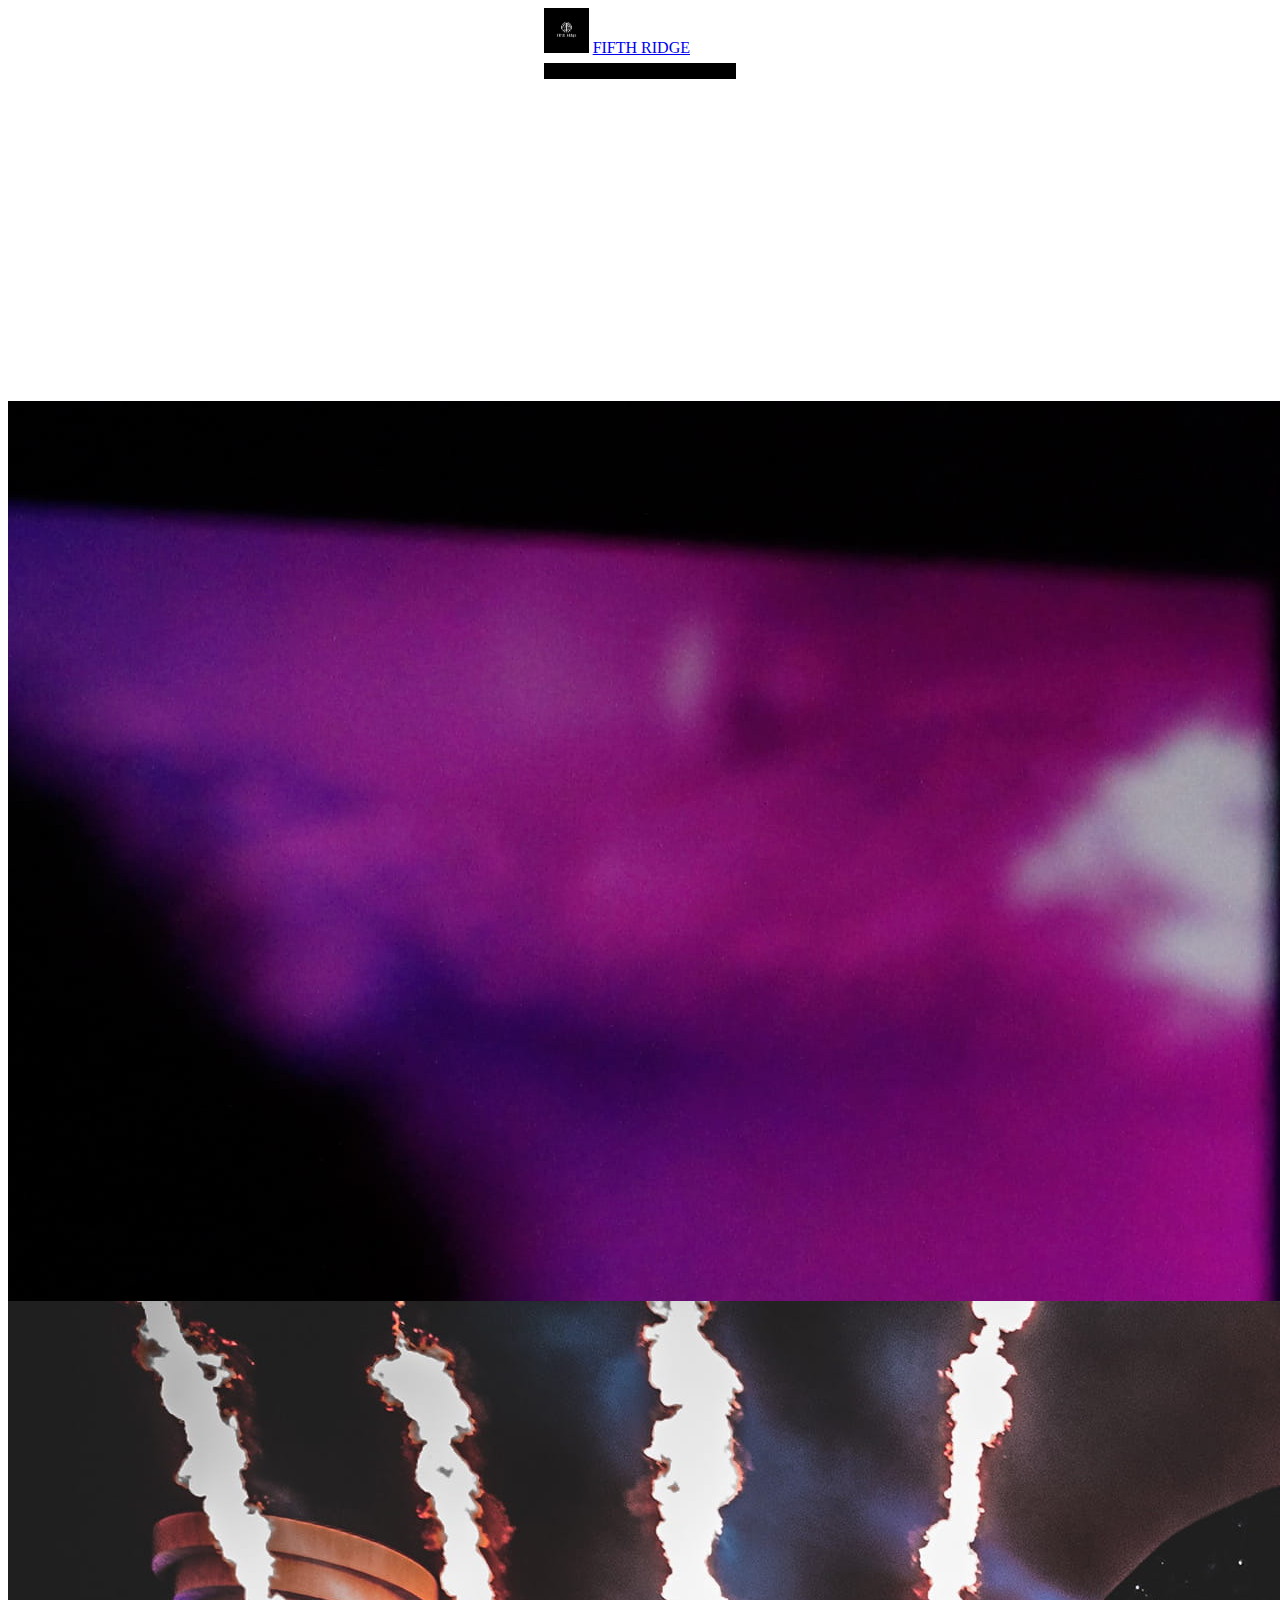
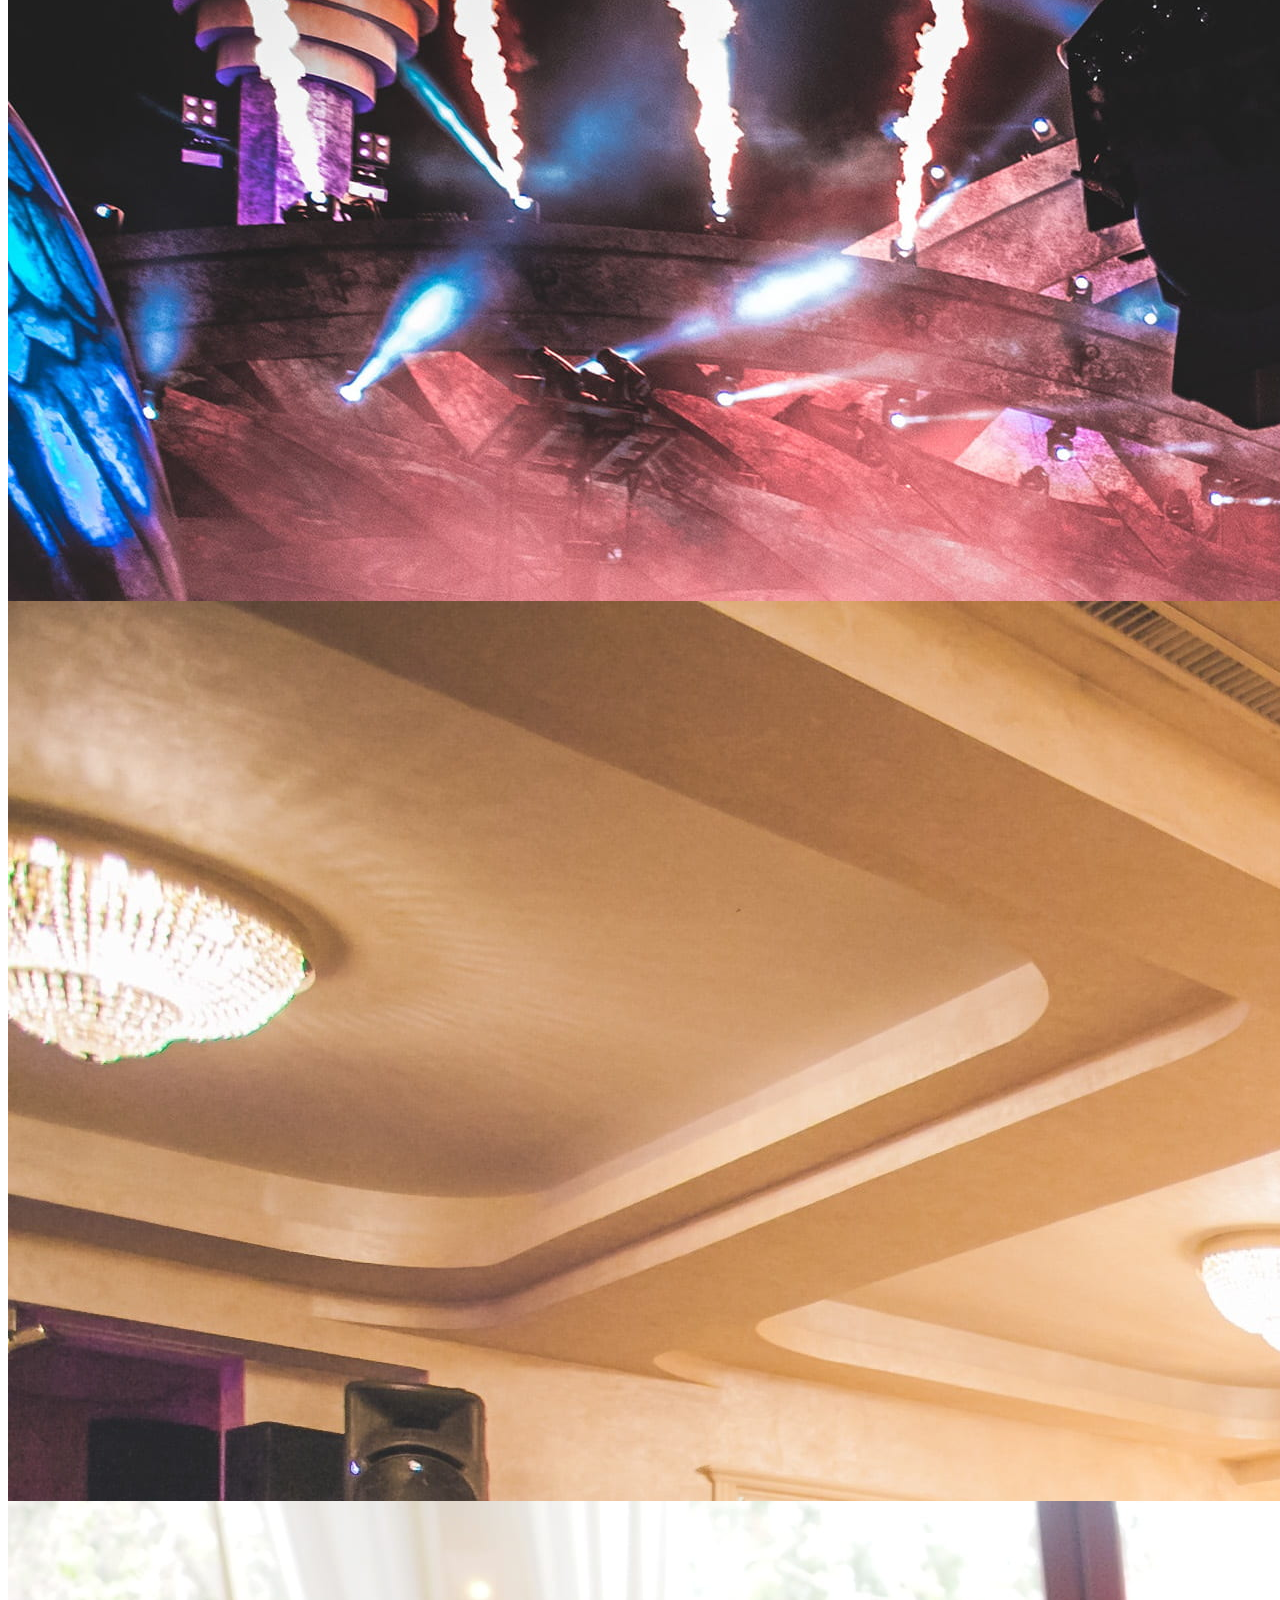
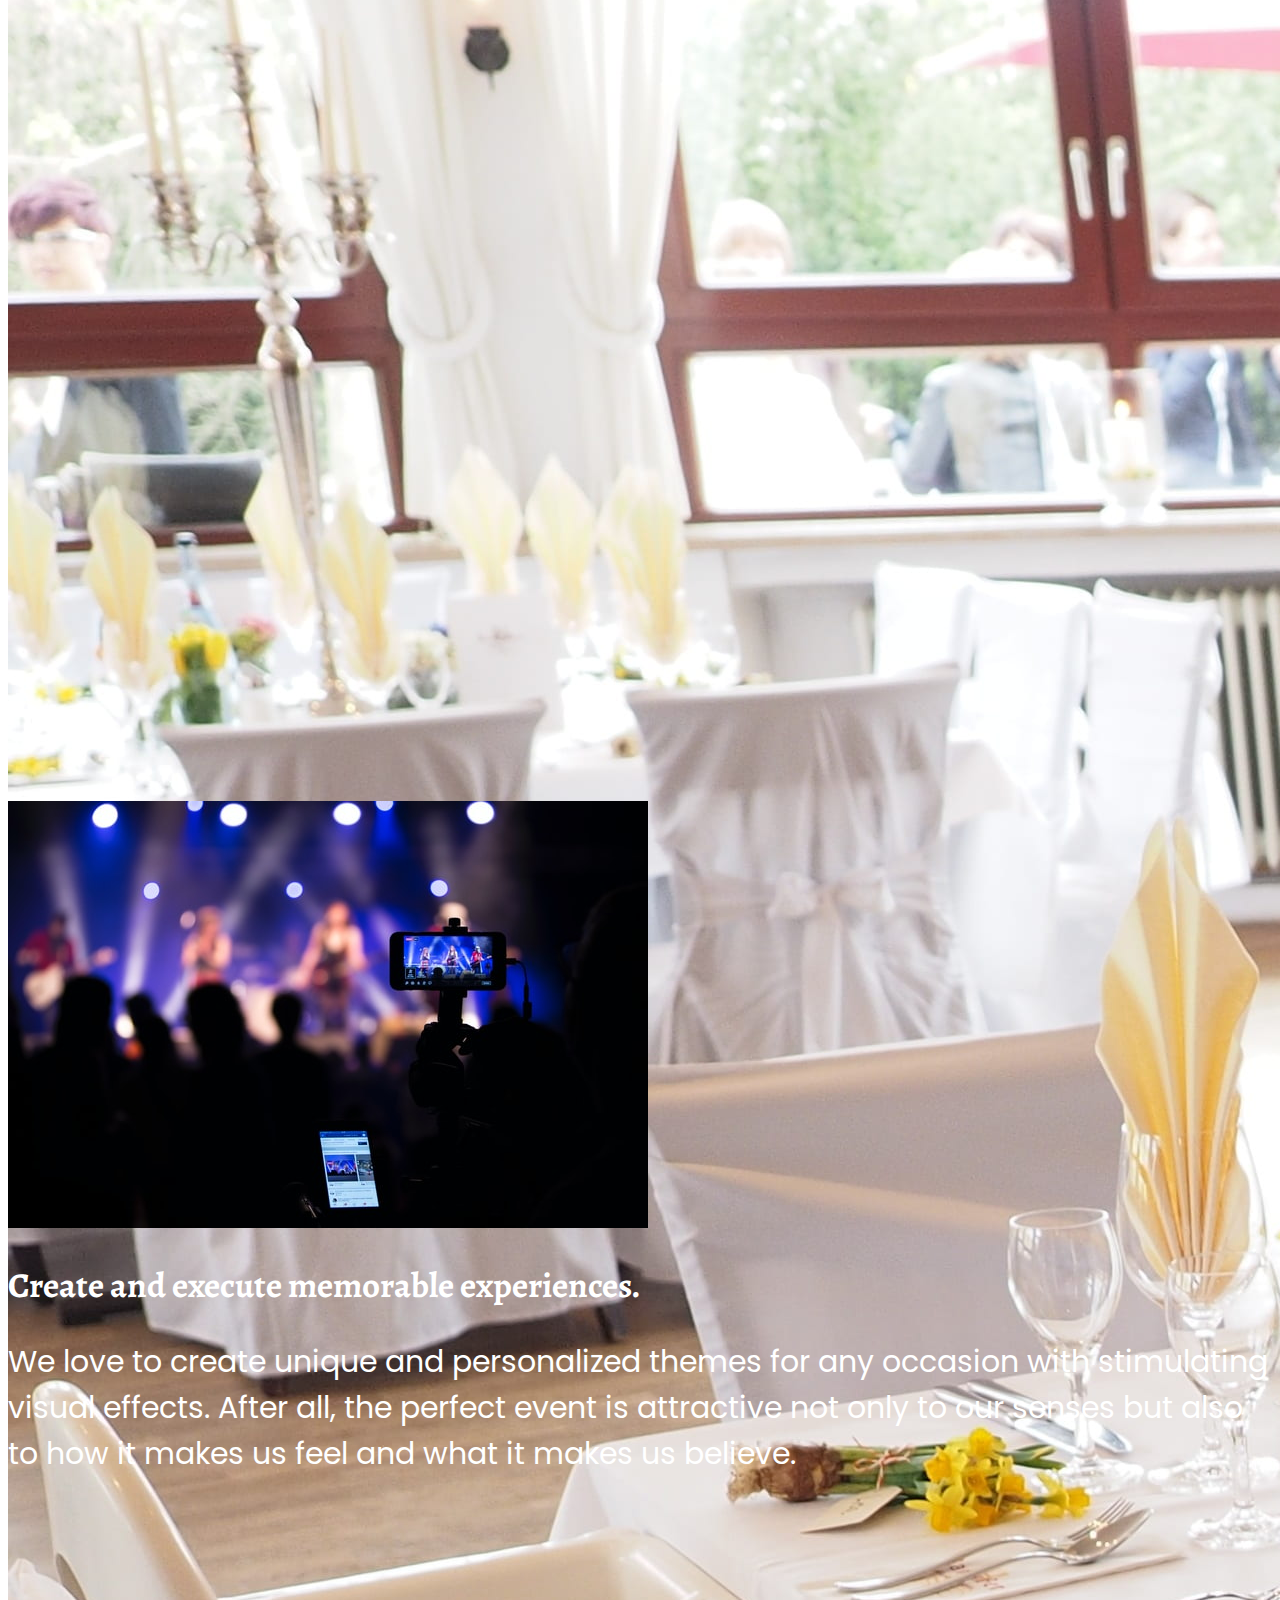
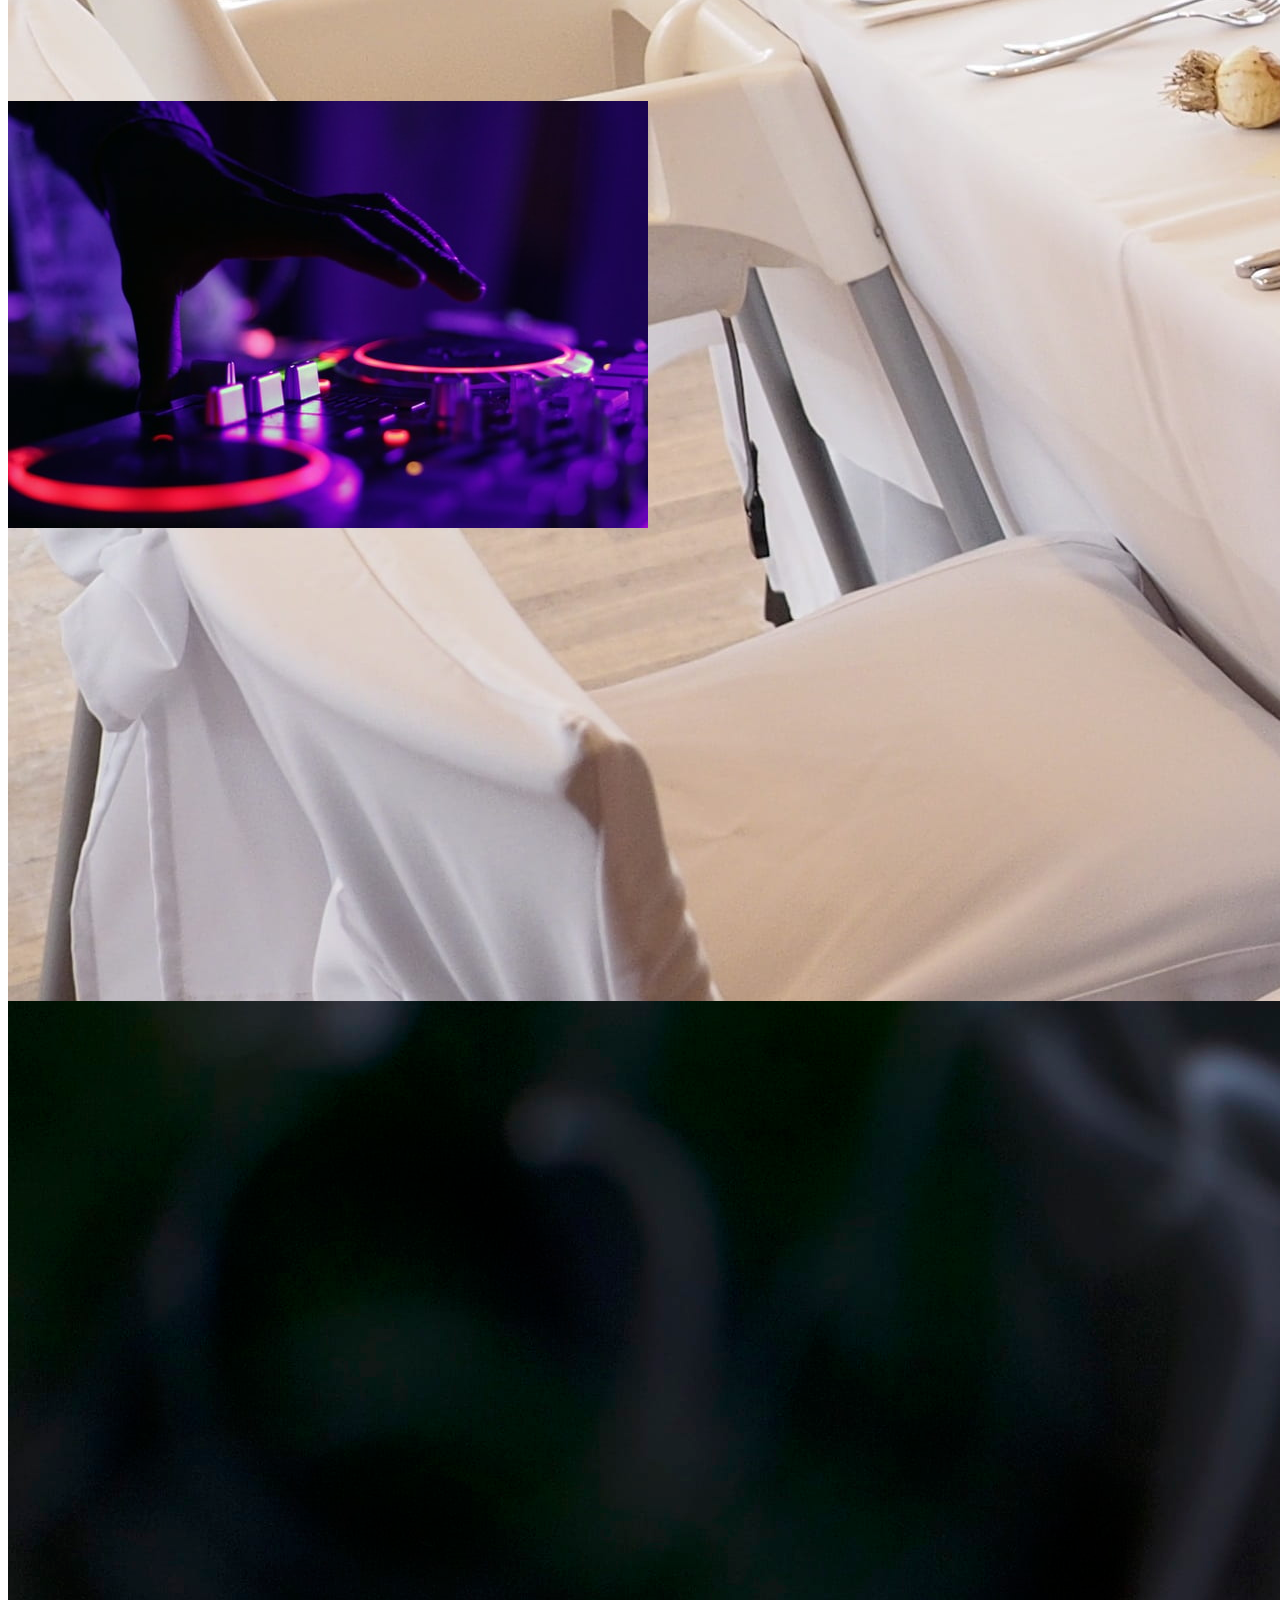
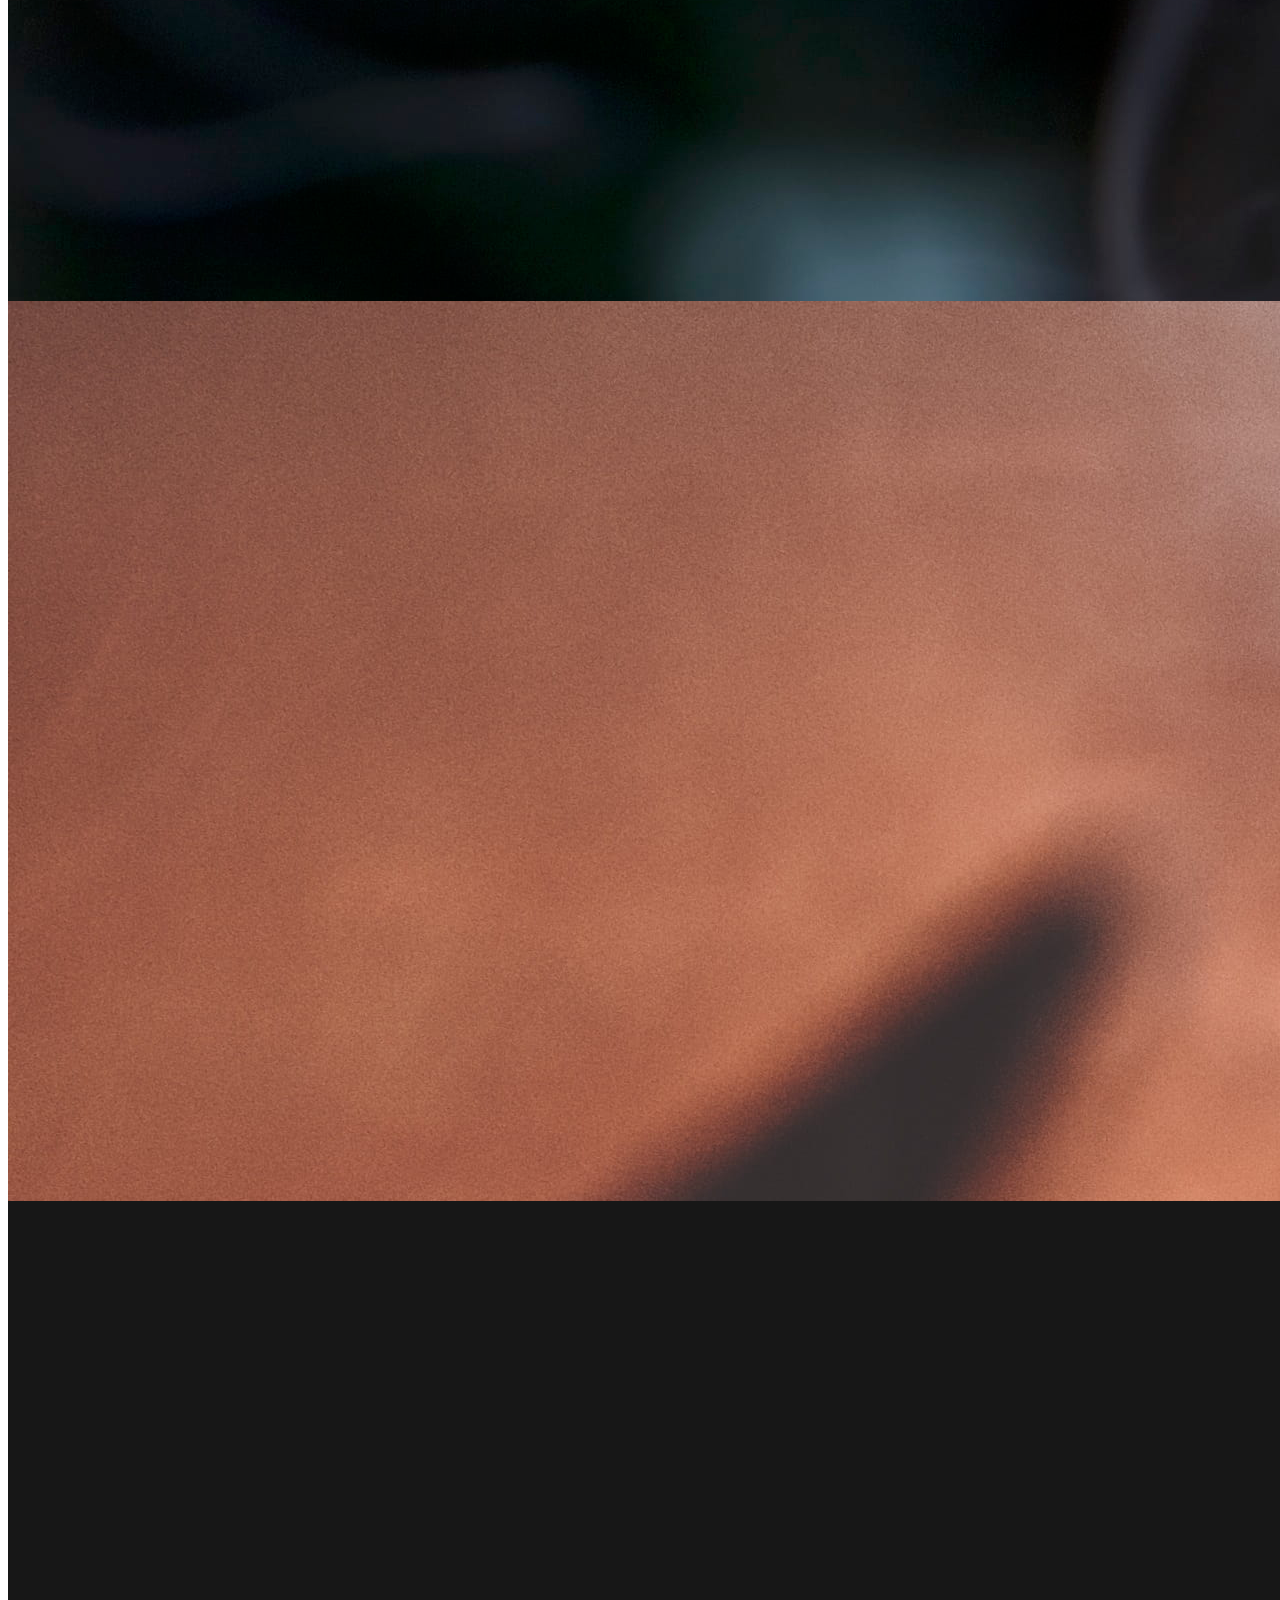
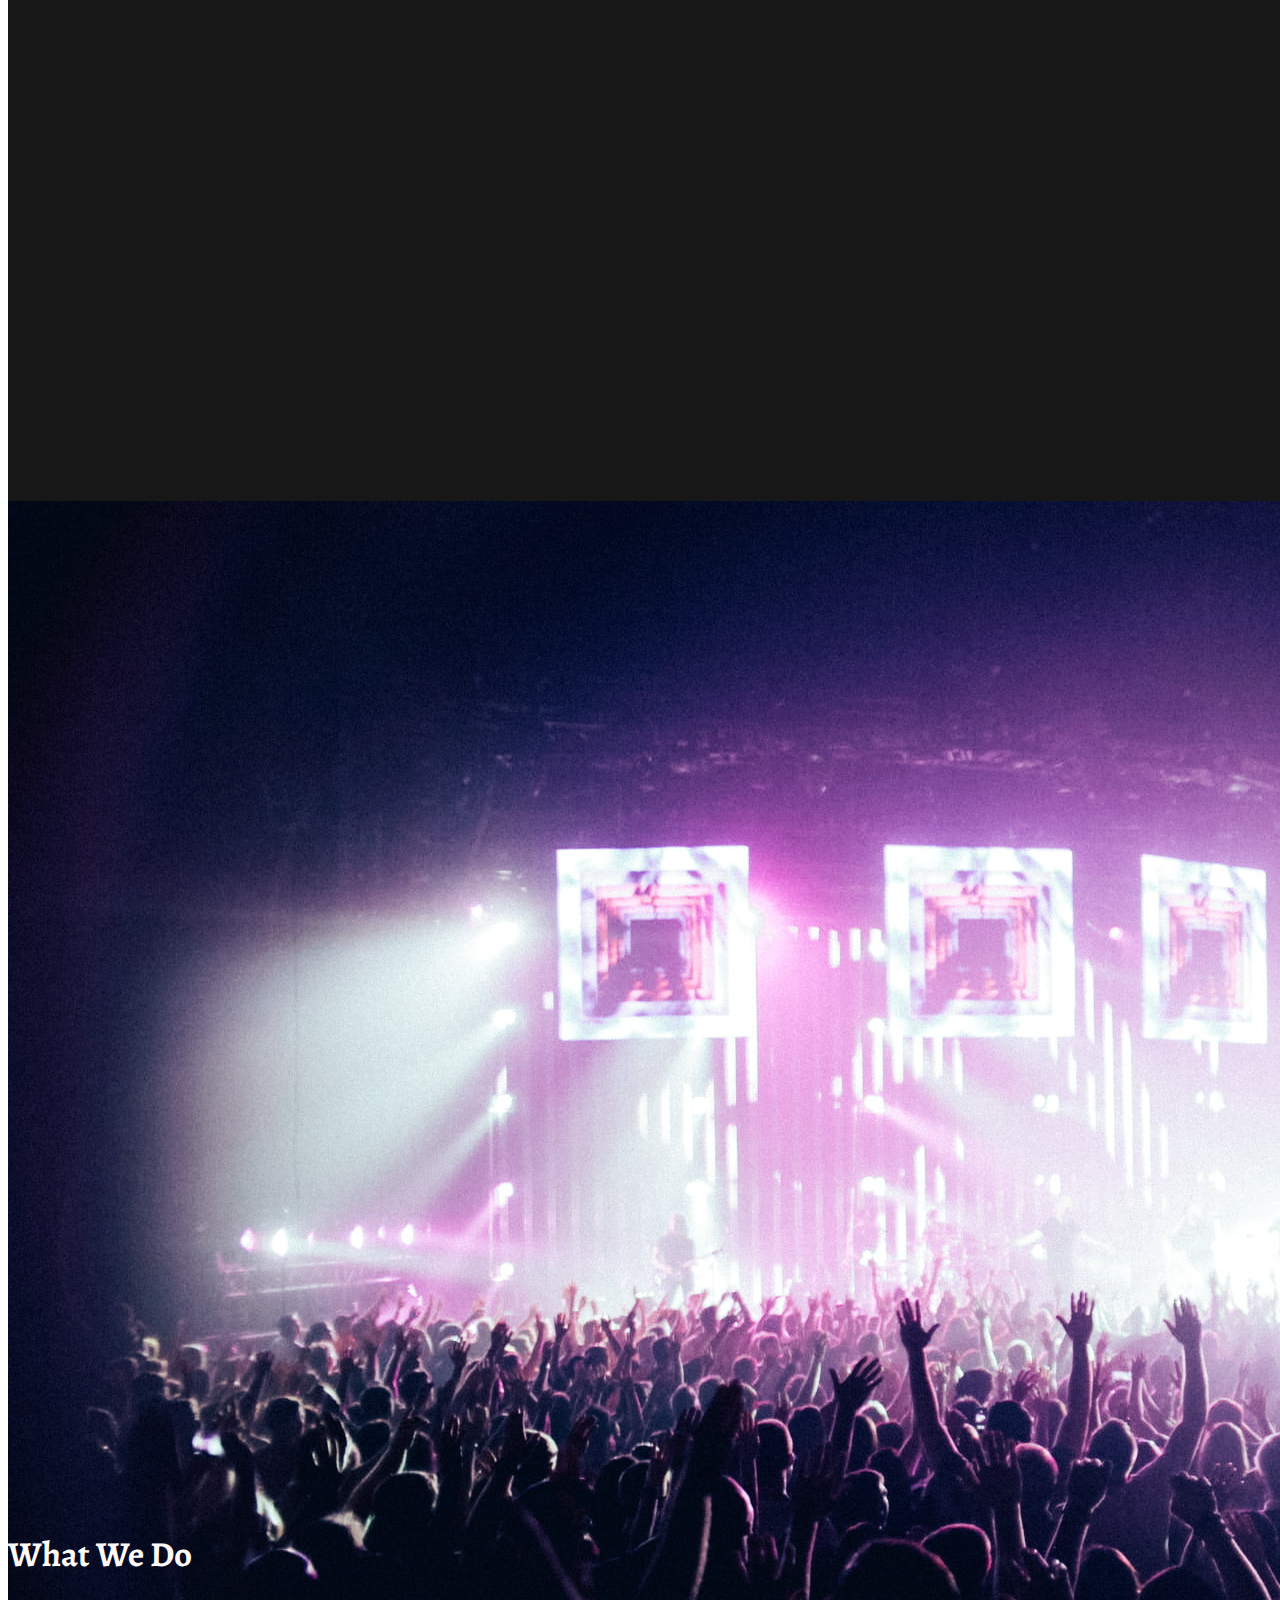
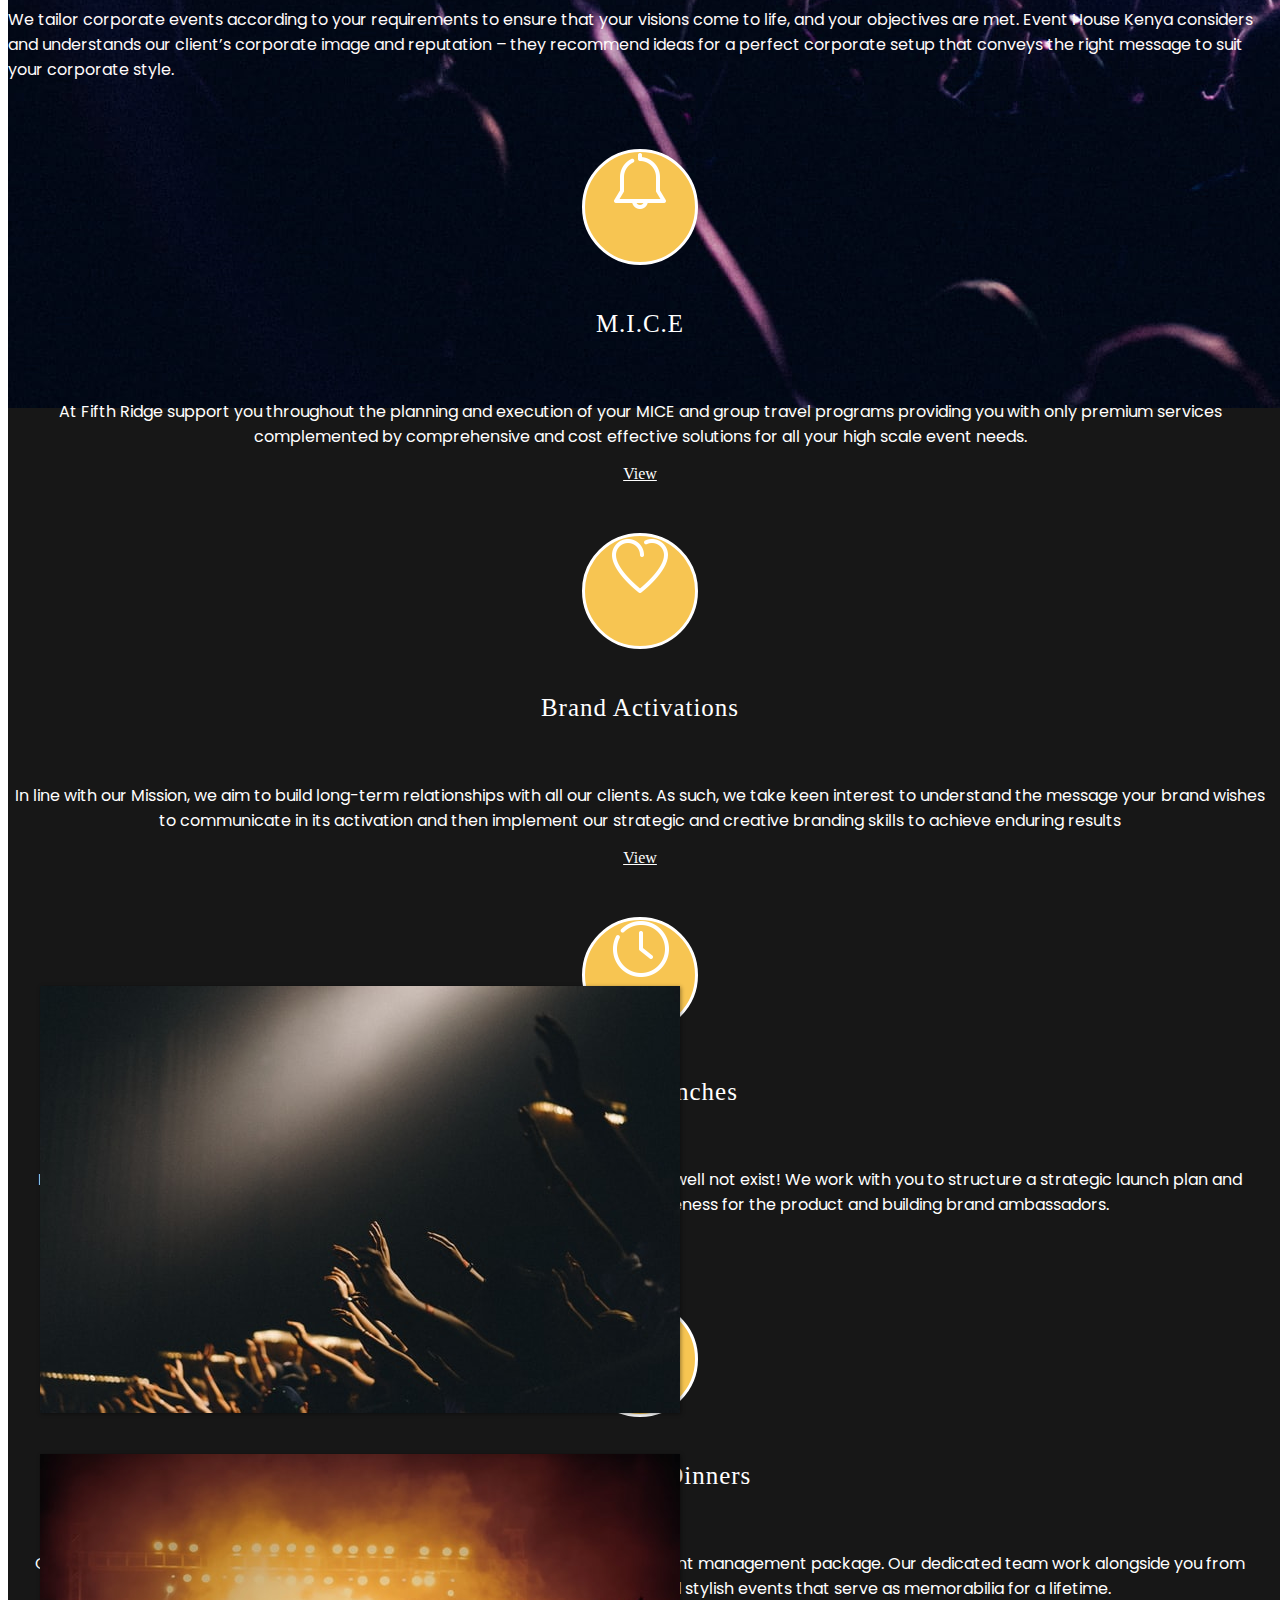
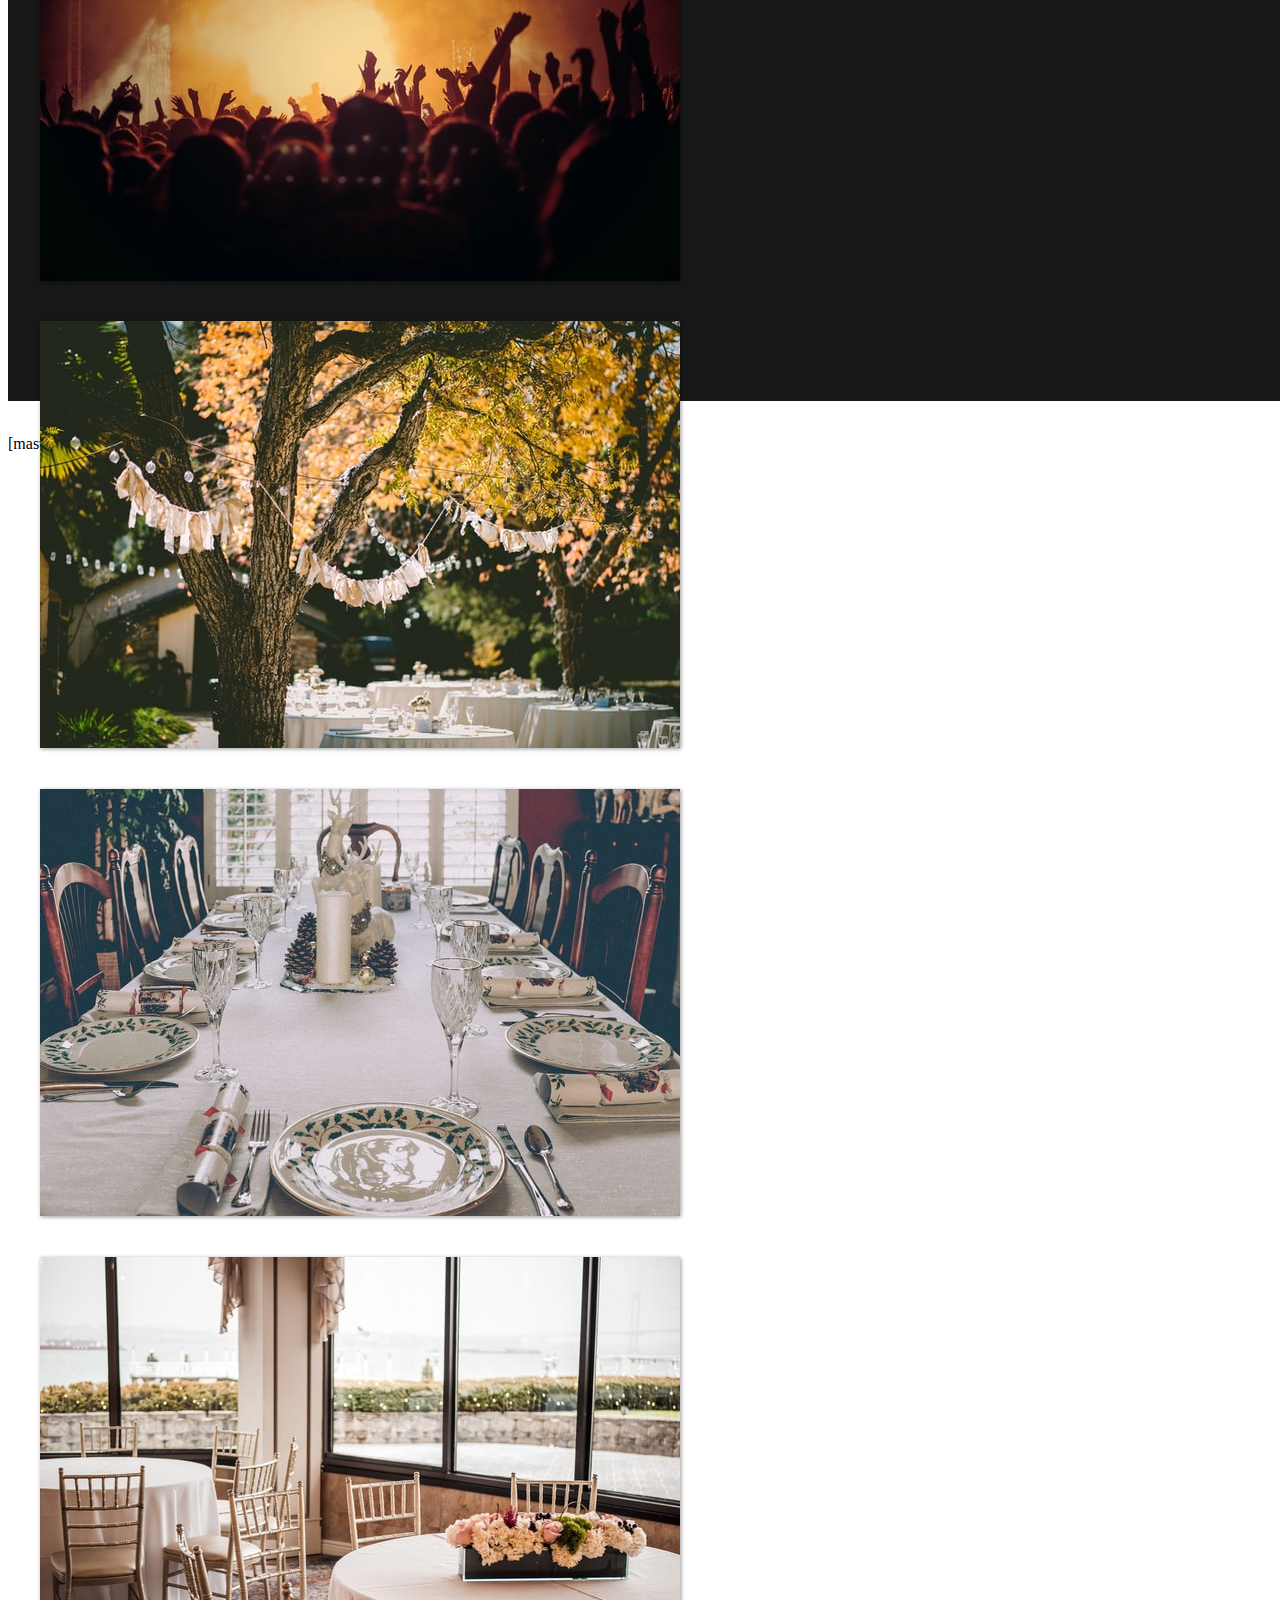
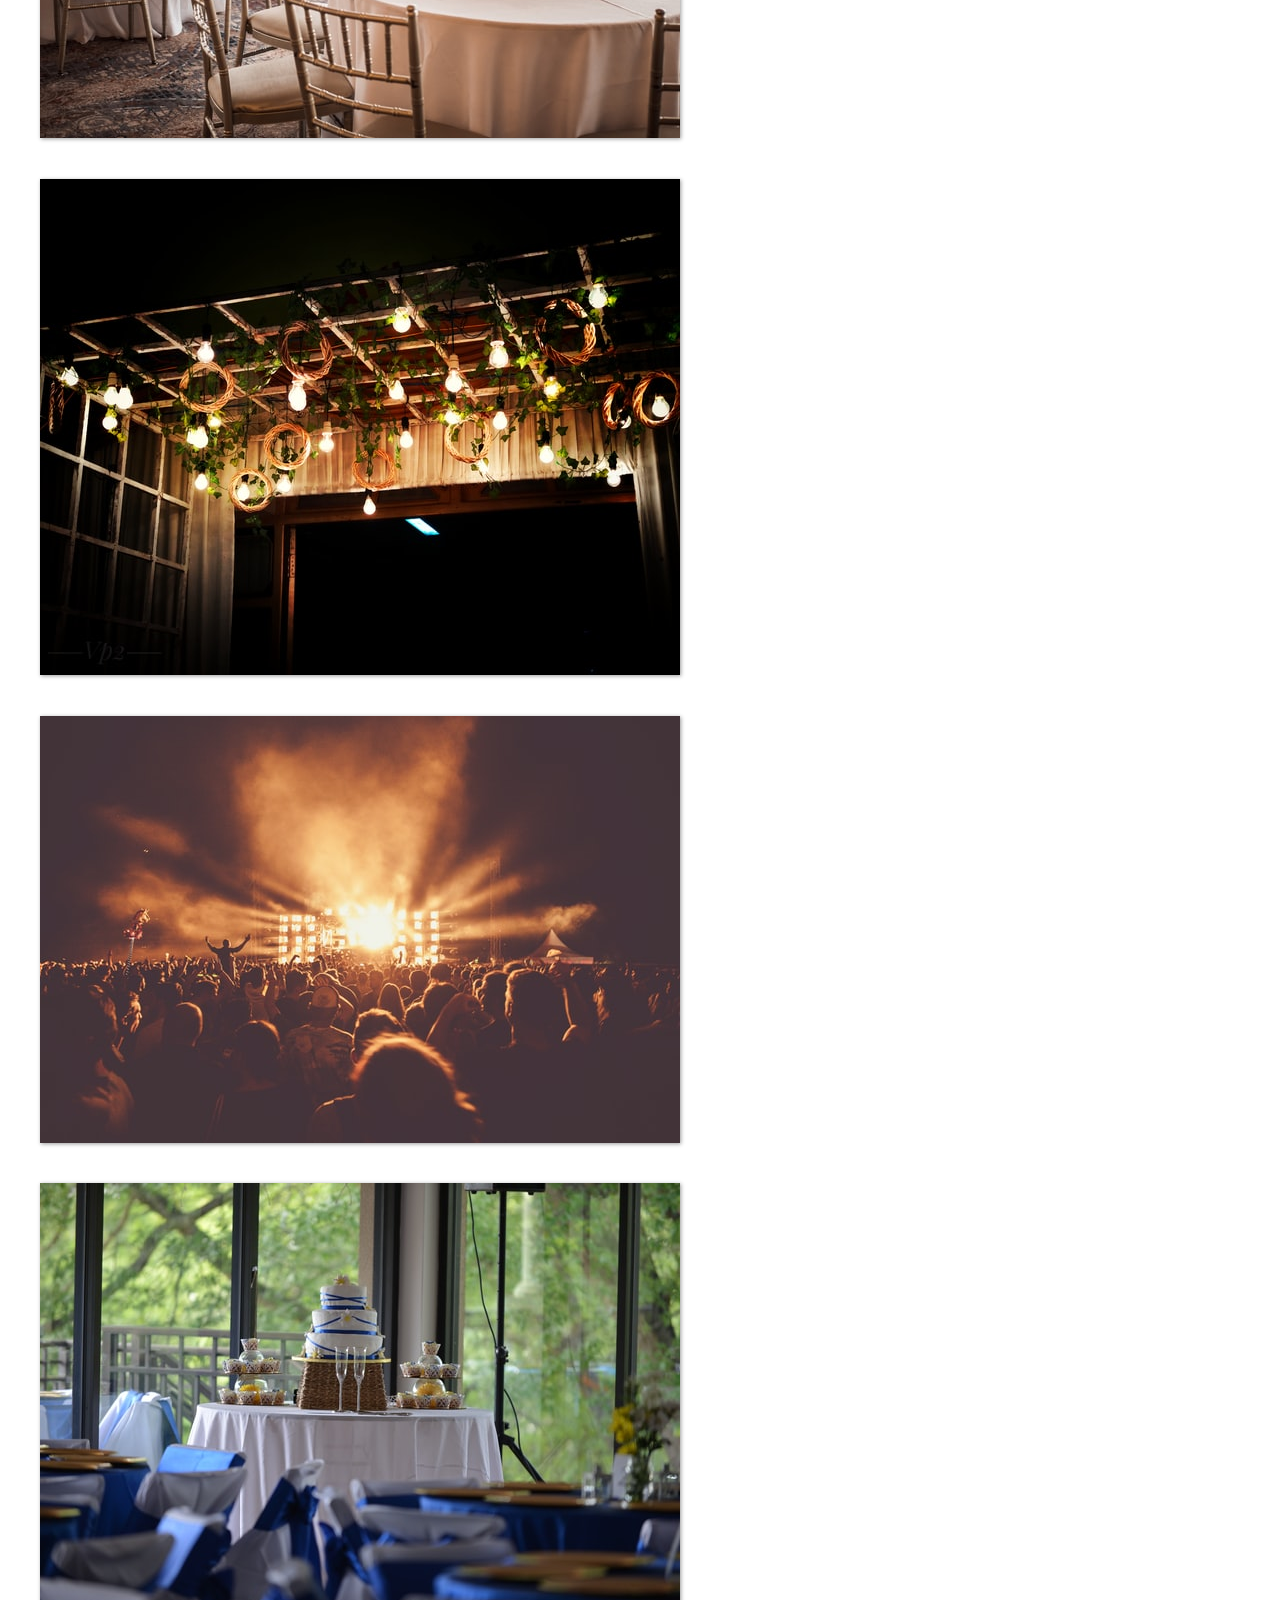
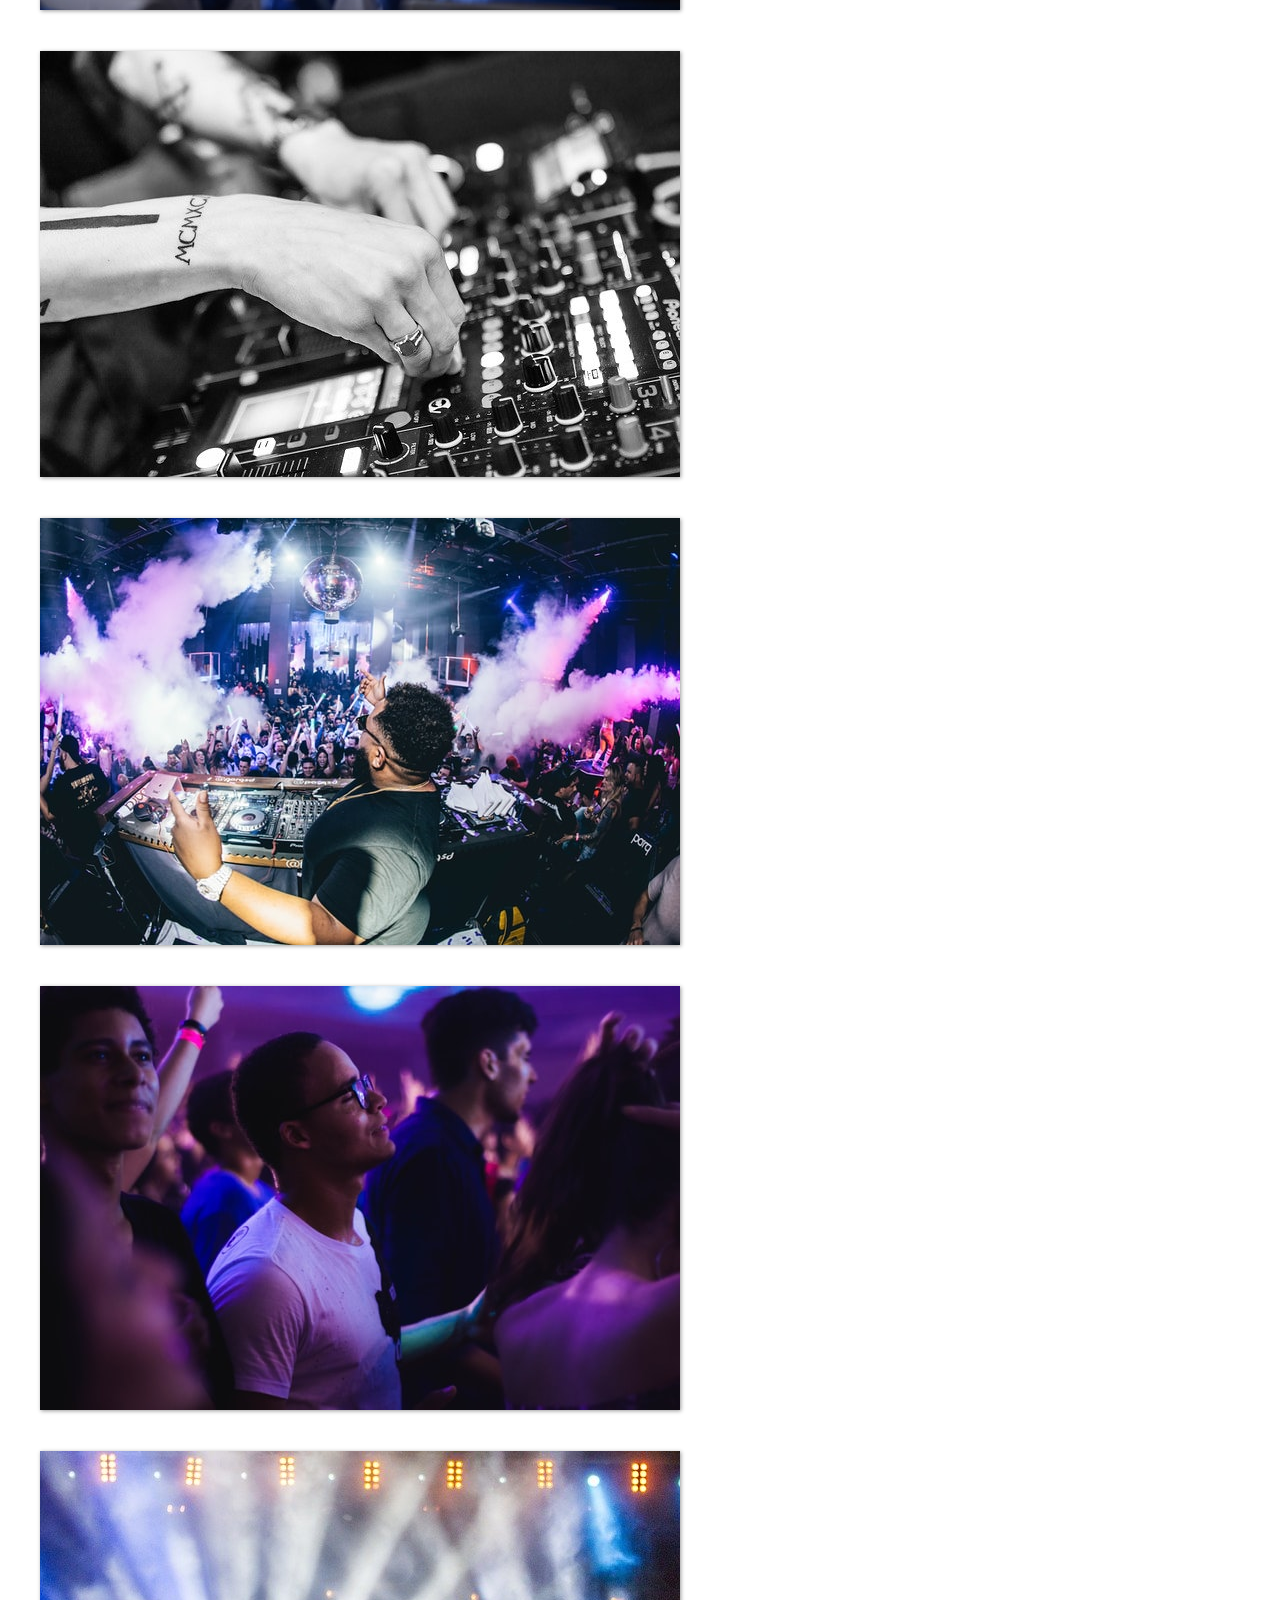
<file: index.html>
<!DOCTYPE html>
<html lang="en">
<head>
    <meta charset="UTF-8">
    <meta name="viewport" content="width=device-width, initial-scale=1.0">
    <title></title>  
    <link href="https://fonts.googleapis.com/css?family=Poppins" rel="stylesheet">
    <link rel="stylesheet" href="https://stackpath.bootstrapcdn.com/bootstrap/4.5.0/css/bootstrap.min.css" integrity="sha384-9aIt2nRpC12Uk9gS9baDl411NQApFmC26EwAOH8WgZl5MYYxFfc+NcPb1dKGj7Sk" crossorigin="anonymous">
    <link rel="stylesheet" type="text/css" href="https://cdnjs.cloudflare.com/ajax/libs/font-awesome/4.7.0/css/font-awesome.min.css">
    <link rel="stylesheet" type="text.css" href="css/bootstrap.css">
    <link rel="stylesheet" type="text/css" href="css/services.css">
</head>
<body>

    <nav class="navbar navbar-expand-lg navbar-dark bg-dark  fixed-top">
        <div class="container">
            <img src="./images/Fifth Ridge Logo (1).png" alt="tran" width="45" height="45">
          <a class="navbar-brand" href="#">FIFTH RIDGE</a>
          <button class="navbar-toggler" type="button" data-toggle="collapse" data-target="#navbarResponsive" aria-controls="navbarResponsive" aria-expanded="false" aria-label="Toggle navigation">
                <span class="navbar-toggler-icon"></span>
              </button>
          <div class="collapse navbar-collapse" id="navbarResponsive">
            <ul class="navbar-nav ml-auto">
              <li class="nav-item active">
                <a class="nav-link" href="index.html"><i class="fa fa-fw fa-home"></i>Home
                      <span class="sr-only">(current)</span>
                    </a>
              </li>
              <li class="nav-item active">
                <a class="nav-link" href="#"><i class="fa fa-fw fa-info"></i></i>About
                      <span class="sr-only">(current)</span>
                    </a>
              </li>
              <li class="nav-item active">
                <a class="nav-link" href="blog.html"><i class="fas fa-blog"></i>Blog
                      <span class="sr-only">(current)</span>
                    </a>
              </li>
              <li class="nav-item active">
                <a class="nav-link" href="services.html"><i class="fa fa-fw fa-cogs"></i></i>Services
                      <span class="sr-only">(current)</span>
                    </a>
              </li>
              <li class="nav-item active">
                <a class="nav-link" href="#.contact-info"><i class="fa fa-fw fa-envelope"></i>Contact
                      <span class="sr-only">(current)</span>
                    </a>
              </li>             
            </ul>
          </div>
        </div>
      </nav>

      <!-- header -->
      <div id="carouselExampleFade" class="carousel slide carousel-fade" data-ride="carousel">
        <div class="carousel-inner">
          <div class="carousel-item active">
            <img src="./images/pxfuel.com (10).jpg" class="d-block w-100" alt="...">
            <div class="carousel-caption d-none d-md-block" id="text">
                <h1 class="one">FIFTH RIDGE.</h1>
                <p class="three">is an event management company based in Nairobi that specializes in conceptualizing, creating and executing memorable events for our private & corporate clientele across East Africa.
                </p>
              </div>
          </div>
          <div class="carousel-item">
            <img src="./images/pxfuel.com (9).jpg" class="d-block w-100" alt="...">
            <div class="carousel-caption d-none d-md-block" id="tet">
               <h2></h2>
               <p></p>
              </div>
          </div>
          <div class="carousel-item">
            <img src="./images/pxfuel.com (1).jpg" class="d-block w-100" alt="...">
            <div class="carousel-caption d-none d-md-block" id="text">
              <h2>Conceptualize.</h2>
              <p>As one of Kenya’s leading luxury event planners, we have mastered the art of curating customized events to each client’s need irrespective of the size or budget.</p>
              </div>
          </div>
          <div class="carousel-item">
            <img src="./images/pxfuel.com (20).jpg" class="d-block w-100" alt="...">
            <div class="carousel-caption d-none d-md-block" id="text">
              <h2></h2>
              <p></p>
              </div>
          </div>
          <div class="carousel-item">
            <img src="./images/nicolas-lb-uVSyr0EUaLY-unsplash.jpg" class="d-block w-100" alt="...">
            <div class="carousel-caption d-none d-md-block" id="tet">
              <h2>Create and execute memorable experiences.</h2>
              <p>We love to create unique and personalized themes for any occasion with stimulating visual effects. After all, the perfect event is attractive not only to our senses but also to how it makes us feel and what it makes us believe.</p>
              </div>
          </div>
          <div class="carousel-item">
            <img src="./images/marcela-laskoski-YrtFlrLo2DQ-unsplash.jpg" class="d-block w-100" alt="...">
            <div class="carousel-caption d-none d-md-block" id="text">
              <h2></h2>
              <p></p>
              </div>
          </div>
          <div class="carousel-item">
            <img src="./images/pxfuel.com (30).jpg" class="d-block w-100" alt="...">
            <div class="carousel-caption d-none d-md-block" id="text">
              <h2></h2>
              <p></p>
              </div>
          </div>
          <div class="carousel-item">
            <img src="./images/pxfuel.com (32).jpg" class="d-block w-100" alt="...">
            <div class="carousel-caption d-none d-md-block" id="text">
              <h2></h2>
              <p></p>
              </div>
          </div>
          <div class="carousel-item">
            <img src="./images/pxfuel.com (13).jpg" class="d-block w-100" alt="...">
            <div class="carousel-caption d-none d-md-block" id="text">
              <h2></h2>
              <p></p>
              </div>[master 2b383ab] Debug codes
              3 files changed, 7 insertions(+), 7 deletions(-)
          </div>
          <div class="carousel-item">
            <img src="./images/pxfuel.com (22).jpg" class="d-block w-100" alt="...">
            <div class="carousel-caption d-none d-md-block" id="text">
              <h2></h2>
              <p></p>
              </div>
          </div>
         
        
        <a class="carousel-control-prev" href="#carouselExampleFade" role="button" data-slide="prev">
          <span class="carousel-control-prev-icon" aria-hidden="true"></span>
          <span class="sr-only">Previous</span>
        </a>
        <a class="carousel-control-next" href="#carouselExampleFade" role="button" data-slide="next">
          <span class="carousel-control-next-icon" aria-hidden="true"></span>
          <span class="sr-only">Next</span>
        </a>
      </div>    

<!-- about -->
    <section id="about" class="page-section">
      <div class="container text-center">
        <h2 class="services_h2 center">What We Do</h2>
        <p>We tailor corporate events according to your requirements to ensure that your visions come to life, and your objectives are met. Event House Kenya considers and understands our client’s corporate image and reputation – they recommend ideas for a perfect corporate setup that conveys the right message to suit your corporate style.</p>
        
        <div class="line-dec"></div>
            <p class="services_p center"></p>
          <div class="row">
              <div class="col-md-3 col-sm-6 col-xs-12">
                  <div class="service-item">
                      <div class="icon">
                          <img src="./images/service_icon_01.png" alt="">
                      </div>
                      <h4>M.I.C.E</h4>
                      <div class="line-dec"></div>
                      <p>At Fifth Ridge support you throughout the planning and execution of your MICE and group travel programs providing you with only premium services complemented by comprehensive and cost effective solutions for all your high scale event needs.</p>
                      <div class="btn btn-secondary" id="two">
                        <a href="#gallery" class="scroll-link" data-id="portfolio">View</a>
                    </div>
                  </div>
              </div>
              <div class="col-md-3 col-sm-6 col-xs-12">
                  <div class="service-item">
                      <div class="icon">
                          <img src="./images/service_icon_02.png" alt="">
                      </div>
                      <h4>Brand Activations</h4>
                      <div class="line-dec"></div>
                      <p>In line with our Mission, we aim to build long-term relationships with all our clients. As such, we take keen interest to understand the message your brand wishes to communicate in its activation and then implement our strategic and creative branding skills to achieve enduring results</p>
                      <div class="btn btn-secondary" id="two">
                        <a href="#gallery" class="scroll-link" data-id="portfolio">View</a>
                    </div>
                  </div>
              </div>
              <div class="col-md-3 col-sm-6 col-xs-12">
                  <div class="service-item">
                      <div class="icon">
                          <img src="./images/service_icon_03.png" alt="">
                      </div>
                      <h4>Product Launches</h4>
                      <div class="line-dec"></div>
                      <p>It doesn’t matter how great your solution is – if no one knows about it, it might as well not exist! We work with you to structure a strategic launch plan and implement the tactical steps that follow thus establishing awareness for the product and building brand ambassadors.</p>
                      <div class="btn btn-secondary" id="two">
                        <a href="#gallery" class="scroll-link" data-id="portfolio">View</a>
                    </div>
                  </div>
              </div>
              <div class="col-md-3 col-sm-6 col-xs-12">
                  <div class="service-item">
                      <div class="icon">
                          <img src="./images/service_icon_04.png" alt="">
                      </div>
                      <h4>Award Gala Dinners</h4>
                      <div class="line-dec"></div>
                      <p>Our Gala Dinners and Awrd Nights services can be offered as a part of our full event management package. Our dedicated team work alongside you from conception through to delivery to create perfect, innovative and stylish events that serve as memorabilia for a lifetime.</p>
                      <div class="btn btn-secondary" id="two">
                        <a href="#gallery" class="scroll-link" data-id="portfolio">view</a>
                    </div>
                      </div>
                  </div>
              </div>
          </div>
      </div>
  </section>
      
<!-- gallery -->
      <div class="container-fluid features " id="gallery">
        <div class="row">
          <div class="col-sm-7 col-lg-4">
            <h3 class="feature-title"></h3>
            <img src="./images/edwin-andrade-6liebVeAfrY-unsplash.jpg" class="img-fluid">
            <p></p>
          </div>
          <div class="col-sm-7 col-lg-4"> 
            <h3 class="feature-title"></h3>
            <img src="./images/vishnu-r-nair-m1WZS5ye404-unsplash.jpg" class="img-fluid">
            <p></p>
          </div>
           <div class="col-sm-7 col-lg-4">
            <h3 class="feature-title"></h3>
            <img src="./images/ben-rosett-nYugmV-SY6s-unsplash.jpg" class="img-fluid">
            <p></p>
          </div>
          <div class="col-sm-7 col-lg-4">
            <h3 class="feature-title"></h3>
            <img src="./images/neonbrand-fCxgjotoq9E-unsplash.jpg" class="img-fluid">
            <p></p>
          </div>

          <div class="col-sm-7 col-lg-4">
            <h3 class="feature-title"></h3>
            <img src="./images/josh-appel-oucnVVr-eVM-unsplash.jpg" class="img-fluid">
            <p></p>
          </div>

          <div class="col-sm-7 col-lg-4">
            <h3 class="feature-title"></h3>
            <img src="./images/vishnu-prasad-CFB4YIkz_lY-unsplash.jpg" class="img-fluid">
            <p></p>
          </div>

          <div class="col-sm-7 col-lg-4">
            <h3 class="feature-title"></h3>
            <img src="./images/yvette-de-wit-NYrVisodQ2M-unsplash.jpg" class="img-fluid">
            <p></p>
          </div>

          <div class="col-sm-7 col-lg-4">
            <h3 class="feature-title"></h3>
            <img src="./images/ramon-fabra-3E0Yc4Y7nm0-unsplash.jpg" class="img-fluid">
            <p></p>
          </div>

          <div class="col-sm-7 col-lg-4">
            <h3 class="feature-title"></h3>
            <img src="./images/dj-720589_640.jpg" class="img-fluid">
            <p></p>
          </div>

          <div class="col-sm-7 col-lg-4">
            <h3 class="feature-title"></h3>
            <img src="./images/matty-adame-nLUb9GThIcg-unsplash.jpg" class="img-fluid">
            <p></p>
          </div>

          <div class="col-sm-7 col-lg-4">
            <h3 class="feature-title"></h3>
            <img src="./images/joao-victor-alves-de-bastos-XePA2ecP5Vc-unsplash.jpg" class="img-fluid">
            <p></p>
          </div>

          <div class="col-sm-7 col-lg-4">
            <h3 class="feature-title"></h3>
            <img src="./images/concert-336695_640.jpg" class="img-fluid">
            <p></p>
          </div>
        </div> 
      </div>
      
       <!-- services -->
       <section id="Services">
        <div class="container text-center" id="serve">
          <h2 class="Services"><strong>OUR SERVICES</strong></h2>
            <div class="row text-center">  
                <div class="col-md-3">  
                  <div class="card">
                    <img src="./images/pxfuel.com(53).jpg" alt="" style="width:100%">
                    <p class="title"></p>
                    <p>Business Meetings</p>
                    <p><button><a href="services.html"></a> Price</button></p>
                  </div>  
                </div>

                <div class="col-md-3">    
                  <div class="card">
                    <img src="./images/pxfuel.com (12).jpg" alt="" style="width:100%">
                    <p class="title"></p>
                    <p>Concerts</p>
                    <p><button><a href="services.html"></a> Price</button></p>
                </div> 
              </div>

              <div class="col-md-3">
                <div class="card">
                  <img src="./images/pxfuel.com(25).jpg" alt="" style="width:100%">
                  <p class="title"></p>
                  <p>Wedding</p>
                  <p><button><a href="/services.html"></a>Price</button></p>  
               </div>
              </div>
                
              <div class="col-md-3">
                <div class="card">
                  <img src="./images/pxfuel.com (45).jpg" alt="" style="width:100%">
                 <p class="title"></p>
                  <p>Birthday</p>
                  <p><button><a href="./services.html"></a> Price</button></p>
              </div>
              </div>
      </div>
    </section>

    <!-- map -->
    <div id="map">
      <iframe src="https://www.google.com/maps/embed?pb=!1m18!1m12!1m3!1d3988.8583826326635!2d36.80115818936344!3d-1.256872732700663!2m3!1f0!2f0!3f0!3m2!1i1024!2i768!4f13.1!3m3!1m2!1s0x182f176d5245a81d%3A0x6980c9c6d698d244!2sWestgate%20Shopping%20Mall!5e0!3m2!1sen!2ske!4v1590072374876!5m2!1sen!2ske" width="100%" height="500" frameborder="0" style="border:0" allowfullscreen></iframe>
  </div>
<!-- footer -->
  <footer>
    <div class="container" id="Contact">
        <div class="row">
            <div class="col-md-3 col-sm-12">
                <div class="logo">
                    <a class="logo-ft scroll-top" href="#"><em>F</em>ifth<em>R</em>idge</a>
                    <p> Copyright ©
                      2020
                   <br>Designed by Fifth Ridge.</p>
                </div>
            </div>
            <div class="col-md-2 col-sm-12">
              <div class="location">
                  <h4>Location</h4>
                  <ul>
                      <li>Westgate Mall <br></li>
                      <li>2nd floor <br></li>
                  </ul>
              </div>
          </div>
          <div class="col-md-3 col-sm-12">
            <div class="contact-info">
                <h4>More Info</h4>
                <ul>
                    <li><em>Phone</em>: 0734-095-275</li>
                    <li><em>Email</em>: fifthridge@gmail.com</li>
                </ul>
            </div>
        </div>
        <div class="col-md-4 col-sm-12">
          <div class="connect-us">
              <h4>Get Social with us</h4>
              <ul>
                  <li><a href="#"><i class="fa fa-twitter"></i></a></li>
                  <li><a href="#"><i class="fa fa-facebook"></i></a></li>
                  <li><a href="#"><i class="fa fa-google"></i></a></li>
                  <li><a href="#"><i class="fa fa-rss"></i></a></li>
                  <li><a href="#"><i class="fa fa-dribbble"></i></a></li>
                  <li><a href="#"><i class="fa fa-instagram"></i></a></li>
              </ul>
          </div>
      </div>
  </div>
</div>
</footer>
     
<script src="./js/jquery-3.5.1.js"></script>
<script src="./js/scripts.js"></script>
<script src="https://cdn.jsdelivr.net/npm/popper.js@1.16.0/dist/umd/popper.min.js" integrity="sha384-Q6E9RHvbIyZFJoft+2mJbHaEWldlvI9IOYy5n3zV9zzTtmI3UksdQRVvoxMfooAo" crossorigin="anonymous"></script>
<script src="https://stackpath.bootstrapcdn.com/bootstrap/4.5.0/js/bootstrap.min.js" integrity="sha384-OgVRvuATP1z7JjHLkuOU7Xw704+h835Lr+6QL9UvYjZE3Ipu6Tp75j7Bh/kR0JKI" crossorigin="anonymous"></script>

</body>
</html>
</file>
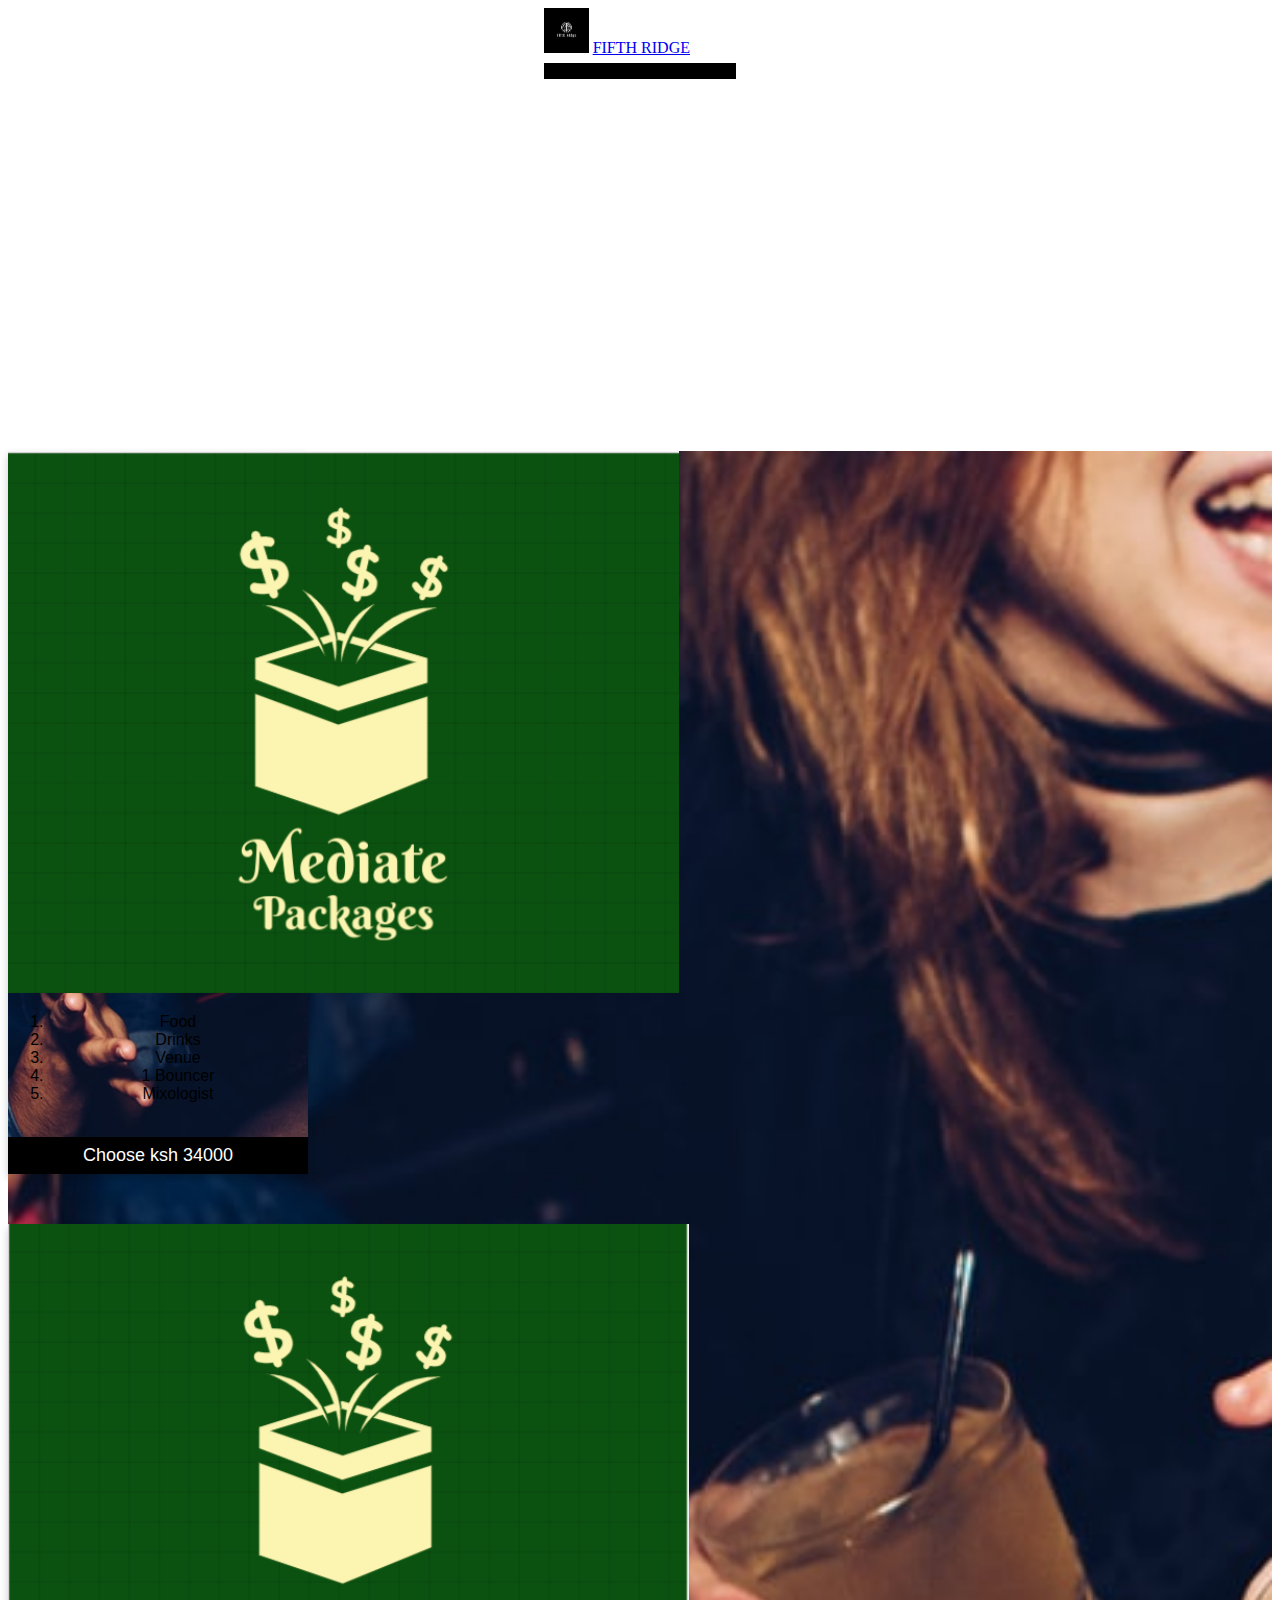
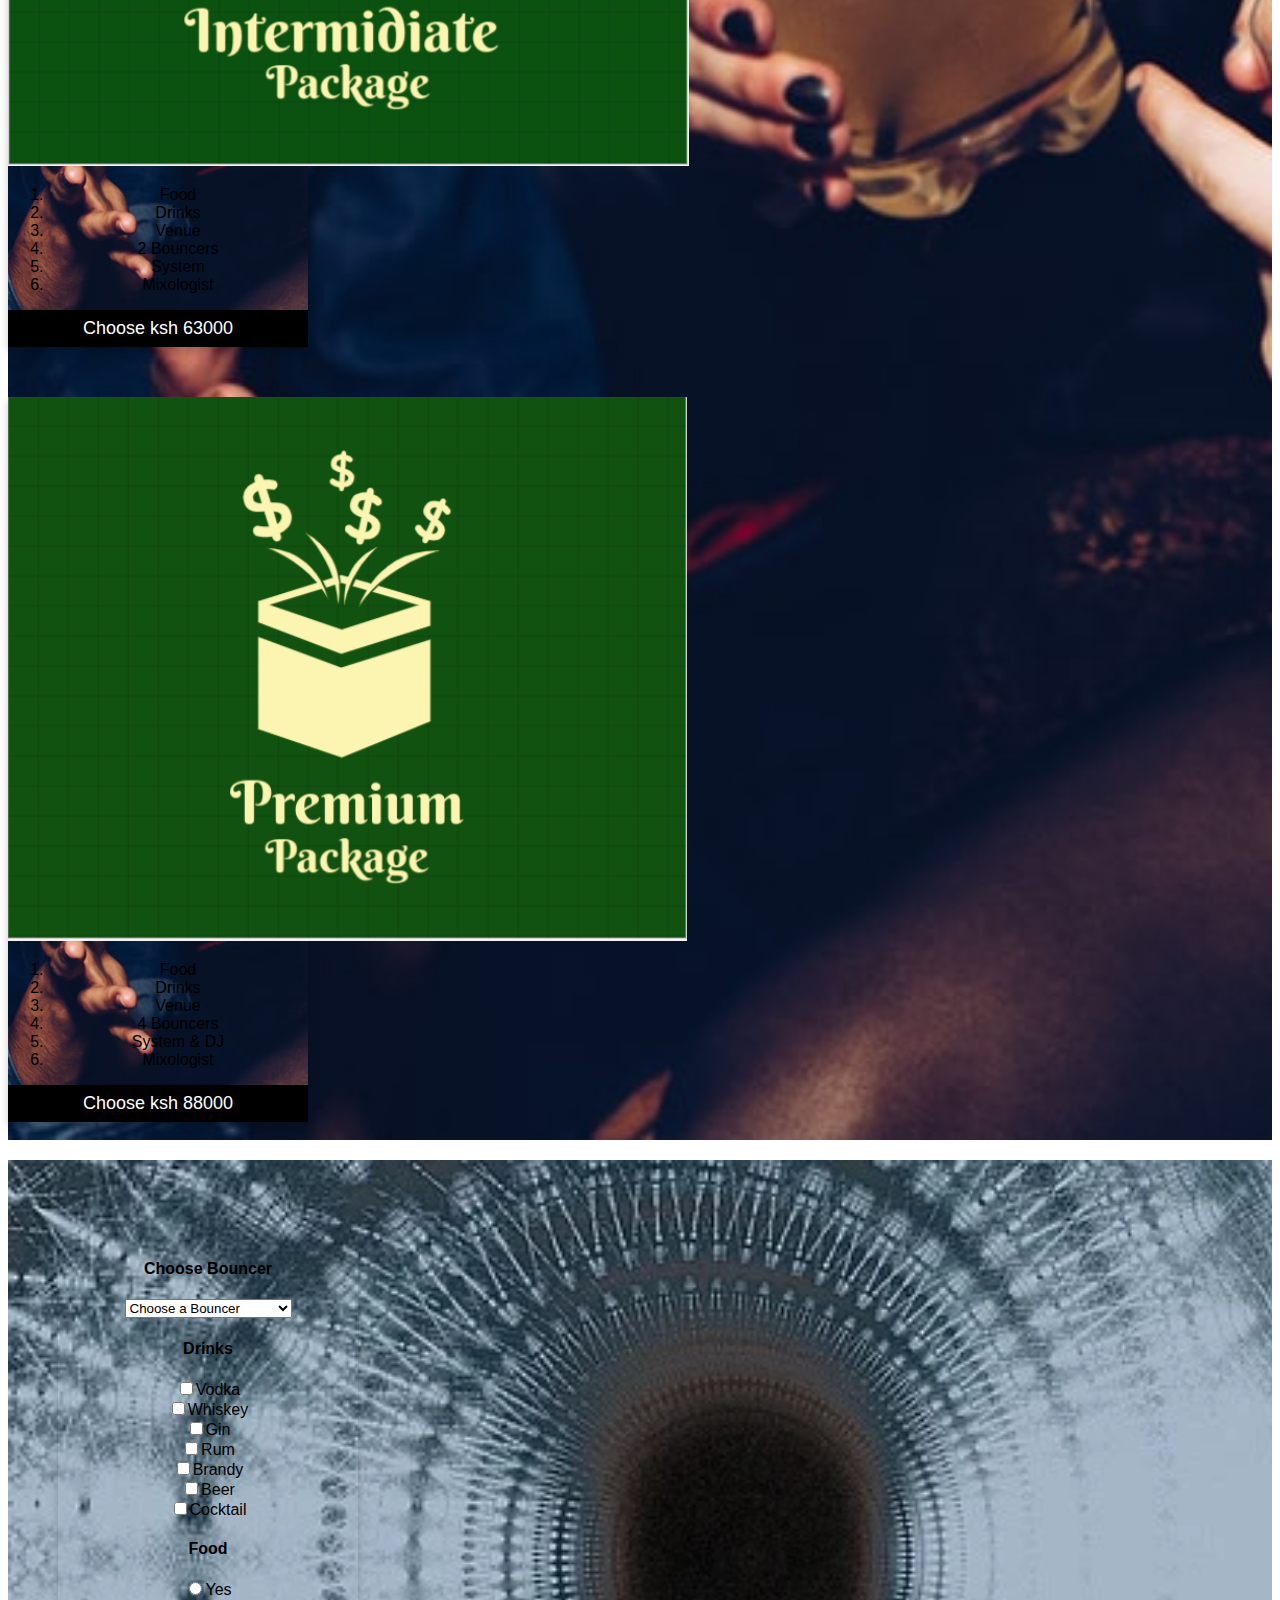
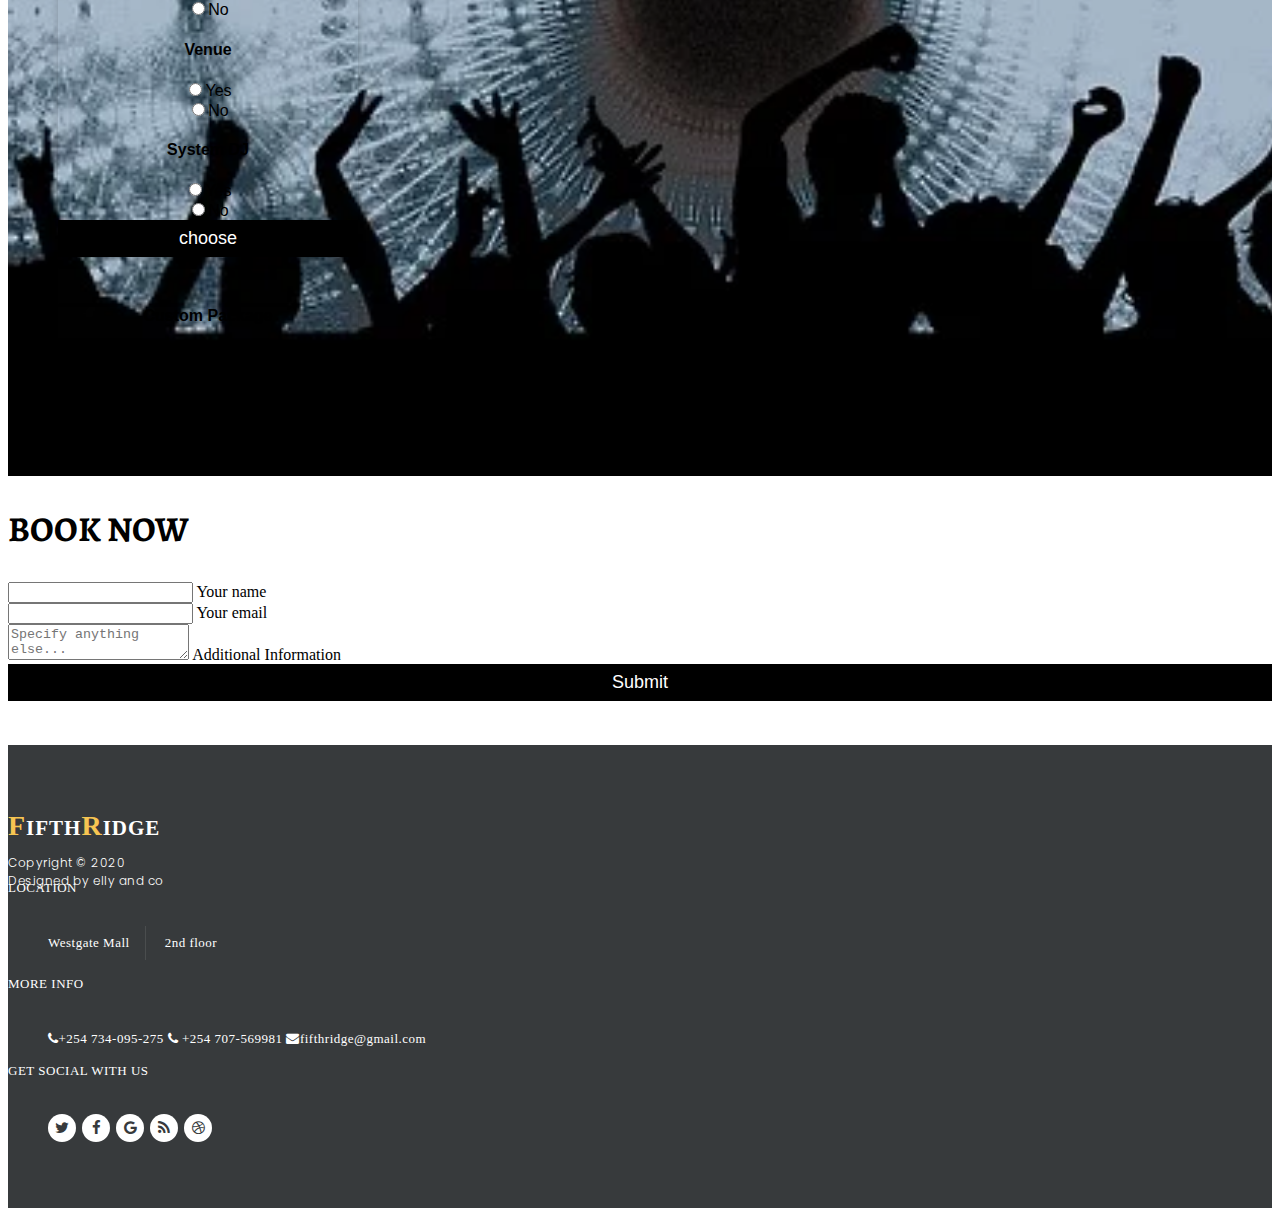
<file: services.html>
<!DOCTYPE html>
<html lang="en">
<head>
    <meta charset="UTF-8">
    <meta name="viewport" content="width=device-width, initial-scale=1.0">
    <title></title>
    <link rel="stylesheet" type="text/css" href="css/services.css">
    <link rel="stylesheet" type="text.css" href="css/bootstrap.css">  
    <link href="https://fonts.googleapis.com/css?family=Poppins" rel="stylesheet">
    <link rel="stylesheet" href="https://stackpath.bootstrapcdn.com/bootstrap/4.5.0/css/bootstrap.min.css" integrity="sha384-9aIt2nRpC12Uk9gS9baDl411NQApFmC26EwAOH8WgZl5MYYxFfc+NcPb1dKGj7Sk" crossorigin="anonymous">
    <link rel="stylesheet" type="text/css" href="https://cdnjs.cloudflare.com/ajax/libs/font-awesome/4.7.0/css/font-awesome.min.css">
    <script src="js/jquery-3.5.1.js"></script>
</head>
<body class="wrapper">
    <nav class="navbar navbar-expand-lg navbar-dark bg-dark  fixed-top">
      <div class="container">
          <img src="./images/Fifth Ridge Logo (1).png" alt="tran" width="45" height="45">
        <a class="navbar-brand" href="#">FIFTH RIDGE</a>
        <button class="navbar-toggler" type="button" data-toggle="collapse" data-target="#navbarResponsive" aria-controls="navbarResponsive" aria-expanded="false" aria-label="Toggle navigation">
              <span class="navbar-toggler-icon"></span>
            </button>
        <div class="collapse navbar-collapse" id="navbarResponsive">
          <ul class="navbar-nav ml-auto">
            <li class="nav-item active">
              <a class="nav-link" href="index.html"><i class="fa fa-fw fa-home"></i>Home
                    <span class="sr-only">(current)</span>
                  </a>
            </li>
            <li class="nav-item active">
              <a class="nav-link" href="index.html"><i class="fa fa-fw fa-info"></i></i>About
                    <span class="sr-only">(current)</span>
                  </a>
            </li>
            <li class="nav-item active">
              <a class="nav-link" href="blog.html"><i class="fas fa-blog"></i>Blog
                    <span class="sr-only">(current)</span>
                  </a>
            </li>
            <li class="nav-item active">
              <a class="nav-link" href="services.html"><i class="fa fa-fw fa-cogs"></i></i>Services
                    <span class="sr-only">(current)</span>
                  </a>
            </li>
            <li class="nav-item active">
              <a class="nav-link" href="index.html"><i class="fa fa-fw fa-envelope"></i>Contact
                    <span class="sr-only">(current)</span>
                  </a>
            </li>             
          </ul>
        </div>
      </div>
    </nav>
          <section class="packages">
          <div class="container crs text-white">
            <div class="row">
              <div class="col-md-6 col-lg-3  col-sm-10 p-1 mx-auto">
                <div id="basic" class="card sm-4 bd-0 bg-dark packages">
                  <div class="card-body">
                        <img src="./images/mediate.png" class="img-fluid">
                        <ol class="text">
                          <li>Food</li>
                          <li>Drinks</li>
                          <li>Venue</li>
                          <li>1 Bouncer</li>
                          <li>Mixologist</li>
                          <br>
                        </ol>
                    </div>
                    <button id="base" type="button" class="btn btn-success" onclick="basic();">Choose ksh 34000</button>
                </div>
              </div>
            <div class="col-md-6 col-lg-3  col-sm-10 p-1 mx-auto">
              <div id="inter" class="card sm-4 bd-0 bg-dark packages">
                <div class="card-body">
                  <img src="./images/inter.png" class="img-fluid">
                  <ol class="text">
                    <li>Food</li>
                    <li>Drinks</li>
                    <li>Venue</li>
                    <li>2 Bouncers</li>
                    <li>System</li>
                    <li>Mixologist</li>
                  </ol>
                </div>
                <button id="intermediate" class="btn btn-success" onclick="inter();">Choose ksh 63000</button>
              </div>
            </div>
            <div class="col-md-6 col-lg-3  col-sm-10 p-1 mx-auto">
                <div id="prem" class="card sm-4 bd-0 bg-dark packages">
                  <div class="card-body">
                    <img src="images/Premium.png" class="img-fluid">
                    <ol class="text">
                      <li>Food</li>
                      <li>Drinks</li>
                      <li>Venue</li>
                      <li>4 Bouncers</li>
                      <li>System & DJ</li>
                      <li>Mixologist</li>
                    </ol>
                  </div>
                  <button id="premium" class="btn btn-success" onclick="prem();">Choose ksh 88000</button>
                </div>
              </div>
            </div>
          </div><br>
        </section> 
        
        <section class="booking">
          <div class="container">
            <div class="row">
              <div class="col-md-6">
                <form id="custom">
                  <div class="card sm-6 bd-0 bg-success">
                    <h4>Choose Bouncer</h4>
                    <div>
                      <select class="form-control" name="" id="select">
                        <option value="">Choose a Bouncer <span class=""></span></option>
                        <option value="1000">One Bouncer <span class="">Ksh1000</span></option>
                        <option value="2000">Two Bouncer <span class="">Ksh2000</span></option>
                        <option value="3000">Three Bouncer <span class="">Ksh3000</span></option>
                        <option value="4000">Four Bouncer <span class="">Ksh4000</span></option>
                      </select>
                    </div>
                    <div class="container">
                      <div class="row"></div>
                      <h4>Drinks</h4>
                      <input class="selector" type="checkbox" name="Vodka" value="Vodka">Vodka <br>
                      <input class="selector" type="checkbox" name="Whiskey" value="Whiskey">Whiskey <br>
                      <input class="selector" type="checkbox" name="Gin" value="Gin">Gin <br>
                      <input class="selector" type="checkbox" name="Rum" value="Rum">Rum <br>
                      <input class="selector" type="checkbox" name="Brandy" value="Brandy">Brandy <br>
                      <input class="selector" type="checkbox" name="Beer" value="Beer">Beer <br>
                      <input class="selector" type="checkbox" name="Cocktail" value="Cocktail">Cocktail <br>
                      <h4>Food</h4>
                      <input class="selector" id="food" type="radio" name="food">Yes<br>
                      <input class="selector" type="radio" name="food">No<br>
                      <h4>Venue</h4>
                      <input class="selector" id="Venue" type="radio" name="Venue">Yes<br>
                      <input class="selector" type="radio" name="Venue">No<br>
                      <h4>System DJ</h4>
                      <input class="selector" id="djay" type="radio" name="System and DJ" value="yes">Yes<br>
                      <input class="selector" type="radio" name="System and DJ" value="no">No<br>
                      <button type="submit" class="btn btn-danger" onclick="choose();">choose</button>
                    </div>
                  </div>
                </form>
              </div>
              <div class="col-md-6">
                <div id="display" class="card">
                  <div class="card-header bg-success">
                    <h4>Custom Package</h4>
                  </div>
                  <div class="card-body bd bd t-0 rounded-bottom bg-success">
                   <h5>Drink Options</h5>
                    <ul id="drinks">

                    </ul>
                    <p><span id="security"></span></p>
                    <p><span id="fud"></span></p>
                    <p><span id="venu"></span></p>
                    <p><span id="system"></span></p>
                    <p>Ksh<span id="total"></span></p>
                  </div>
                </div>
              </div>
            </div>
          </div>
        </section>
        <section class="sect">
          <div class="container" id="book-now">
            <h2 class="h1-responsive font-weight-bold text-center my-4">BOOK NOW</h2>
            <div class="row">
              <div class="col-md-9 mb-md-0 mb-5">
                <form id="book-now" name="book-now" >
                  <div class="row">
                    <div class="col-md-6">
                      <div class="md-form mb-0">
                        <input type="text" id="booking-name" name="booking-name" class="form-control" required>
                        <label for="booking-name" class="">Your name</label>
                      </div>
                    </div>
                    <div class="ol-md-6">
                      <div class="md-form mb-0">
                        <input type="text" id="booking-email" name="booking-email" class="form-control" required>
                        <label for="email" class="">Your email</label>
                      </div>
                    </div>
                  </div>
                  <div class="row">
                    <div class="col-md-12">
                      <div class="md-form">
                        <textarea type="text" name="booking-message" id="booking-message" placeholder="Specify anything else..."  rows="2"
                         class="form-control md-textarea" required></textarea>
                        <label for="message">Additional Information</label>   
                      </div>
                      <button type="submit" id="submit-bookings" class="btn btn-info bg-success">Submit</button>
                    </div>
                  </div>
                </form>
              </div>
            </div>
          </div>
        </section>

          <footer class="foot">
            <div class="container">
                <div class="row">
                    <div class="col-md-4 col-sm-12">
                        <div class="logo">
                            <a class="logo-ft scroll-top" href="#"><em>F</em>ifth<em>R</em>idge</a>
                            <p> Copyright ©
                              2020
                           <br>Designed by elly and co</p>
                        </div>
                    </div>
                    <div class="col-md-3 col-sm-12">
                      <div class="location">
                          <h4>Location</h4>
                          <ul>
                              <li>Westgate Mall <br></li>
                              <li>2nd floor <br></li>
                          </ul>
                      </div>
                  </div>
                  <div class="col-md-2 col-sm-12">
                    <div class="contact-info">
                        <h4>More Info</h4>
                        <ul>
                            <li><i class="fa fa-phone" aria-hidden="true"></i>+254 734-095-275</li>
                            <li><i class="fa fa-phone" aria-hidden="true"></i> +254 707-569981</li>
                            <li><i class="fa fa-envelope" aria-hidden="true"></i>fifthridge@gmail.com</li>
                        </ul>
                    </div>
                </div>
                <div class="col-md-3 col-sm-12">
                  <div class="connect-us">
                      <h4>Get Social with us</h4>
                      <ul>
                          <li><a href="#"><i class="fa fa-twitter"></i></a></li>
                          <li><a href="#"><i class="fa fa-facebook"></i></a></li>
                          <li><a href="#"><i class="fa fa-google"></i></a></li>
                          <li><a href="#"><i class="fa fa-rss"></i></a></li>
                          <li><a href="#"><i class="fa fa-dribbble"></i></a></li>
                      </ul>
                  </div>
              </div>
          </div>
        </div>
        </footer>
        
        
            
              
        <script src="./js/jquery-3.5.1.js"></script>
        <script src="./js/scripts.js"></script>
        <script src="https://cdn.jsdelivr.net/npm/popper.js@1.16.0/dist/umd/popper.min.js" integrity="sha384-Q6E9RHvbIyZFJoft+2mJbHaEWldlvI9IOYy5n3zV9zzTtmI3UksdQRVvoxMfooAo" crossorigin="anonymous"></script>
        <script src="https://stackpath.bootstrapcdn.com/bootstrap/4.5.0/js/bootstrap.min.js" integrity="sha384-OgVRvuATP1z7JjHLkuOU7Xw704+h835Lr+6QL9UvYjZE3Ipu6Tp75j7Bh/kR0JKI" crossorigin="anonymous"></script>
        
</body>
</html>
</file>
<file: css/services.css>
@import url("https://fonts.googleapis.com/css?family=Cute+Font|Alegreya");

.carousel-item {
    height: 100vh;
    min-height: 350px;
    background: no-repeat center center scroll;
    -webkit-background-size: cover;
    -moz-background-size: cover;
    -o-background-size: cover;
    background-size: cover;
    background-position: center;
    background-attachment: fixed;
}


nav{
      display: flex;
      justify-content: space-around;
      align-items: center;
      min-height: 8vh;
}



nav ul {
    line-height: 30px;
    color: #fff;
    font-family: "Poppins", sans serif;
    transition: 2s;
    text-align: right;
}



nav ul li {
    display: flex;
    padding: 10px 15px;  
}

nav ul li a{
    text-decoration: none;
    color: #fff;
    font-size: 20px;
    padding: 4px;
    font-weight: bold;
}
.packages{
    background-image: url(../images/part.jpeg);
    background-repeat: no-repeat;
    background-size: cover;
} 
.booking{
    background-image: url(../images/party-people-1644798_960_720.webp);
    background-repeat: no-repeat;
    background-size: cover;
    margin-top:20px;
    padding: 50px;
}

#text{
    font-family: "Poppins";
    font-size: 30px;
    color: white;
}

.one{
    font-family: "Alegreya";
    color: white;
}

.three{
    color: sienna;
}

#tet{
    font-family: "Poppins";
    font-size: 30px;
    color: white;
}



/* about */
#about {
    padding: 100px 0px;
    color: snow;
    height: 100vh;
	background-image: url("../images/banner_bg.jpg");
	background-repeat: no-repeat;
	background-size: cover;
	background-attachment: fixed;
}

p{
    font-family: "Poppins";

}

#about .service-item {
    text-align: center;
    margin-top: 50px;
}

h2{
    font-family: "Alegreya";
    font-size: 35px;
}

#about .service-item .icon {
	width: 110px;
	height: 110px;
	display: inline-block;
	text-align: center;
	line-height: 104px;
	border: 3px solid #fff;
	border-radius: 50%;
	background-color: #f7c552;
}

#about .service-item h4 {
	margin-bottom: 30px;
	margin-top: 45px;
	font-size: 25px;
	font-weight: 500;
	color: #fff;
	letter-spacing: 1px;
}


#about .line-dec{
    width: 100%;
	height: 1px;
	background-color: rgba(250, 250, 250, 0.5);
}

#about .service-item .line-dec {
	width: 100%;
	height: 1px;
	background-color: rgba(250, 250, 250, 0.5);
}

#about .service-item p {
	color: #fff;
	margin-top: 30px;
}

#about .service-item .btn btn-secondary {
   border: none;  
   padding: 8px;
   background-color: grey;
   border-bottom-left-radius: 25px;
   border-bottom-right-radius: 25px;
   border-top-left-radius: 25px;
   border-top-right-radius: 25px;  
   cursor: pointer;
   width: 100%;
   font-size: 18px;
}

.scroll-link{
    color: white;
}

#two{
    color: white;
}

.text-primary {
  color: #286090;

}
a.text-primary:hover {
  color: #286090;
}


.features {    
    width: 100%;
    margin: 2em auto;
    padding: 2em;
    position: relative;
}
.feature-title {
    color: #333;
    font-size: 1.3rem;
    font-weight: 700;
    margin-bottom: 20px;
    text-transform: uppercase;
}
.features img {
    
    -webkit-box-shadow: 1px 1px 4px rgba(0, 0, 0, 0.4);
    -moz-box-shadow: 1px 1px 4px rgba(0, 0, 0, 0.4);
    box-shadow: 1px 1px 4px rgba(0, 0, 0, 0.4);
    margin-bottom: 16px;
}

/* Services */
.Services{
    padding-top: 50px;
    color: chocolate;
}
#Services {
    height: 80vh;
    background-image: url("../images/pxfuel.com.jpg");
    background-repeat: no-repeat;
    background-size: cover;
	background-attachment: fixed;
    background-color: rgba(237, 237, 237, 1);
}


#Services h4 {
    padding-bottom: 5px;
    padding-top: 15px;
}

.card {
    box-shadow: 0 4px 8px 0 rgba(0, 0, 0, 0.2);
    max-width: 300px;
    margin-top: 50px;
    text-align: center;
    font-family: arial;
}
  
.title {
    color: grey;
    font-size: 18px;
  }
  
button {
    border: none;
    outline: 0;
    display: inline-block;
    padding: 8px;
    color: white;
    background-color: #000;
    text-align: center;
    cursor: pointer;
    width: 100%;
    font-size: 18px;
}
.sect{
    margin-bottom: 50px;
}
    
button:hover, a:hover {
    opacity: 0.7;
}


/* footer */
footer {
	margin-top: -6px;
	background-color: #373a3c;
	padding: 50px 0px;
}

footer .logo em {
	font-style: normal;
	font-size: 28px;
	color: #f7c552;
}

footer .logo-ft {
	display: inline-block;
	margin-top: 15px;
	text-decoration: none;
	color: #fff!important;
	font-size: 21px;
	font-weight: 900;
	text-transform: uppercase;
	text-shadow: none;
	letter-spacing: 1px;
}

footer .logo p {
	font-weight: 300;
	font-size: 12px;
	color: #fff;
	margin-bottom: -10px;
	letter-spacing: 0.5px;
}

footer .logo span {
	font-weight: 600;
	color: #f7c552;
}

footer .logo a {
	color: #FFF;
}

footer .logo a:hover {
	color: #9F0;
}

footer .location h4 {
	margin-top: 0px;
	font-size: 13px;
	font-weight: 500;
	color: #fff;
	text-transform: uppercase;
	letter-spacing: 0.5px;
	margin-bottom: 30px;
}

footer .location ul li {
	font-size: 13px;
	color: #fff;
	display: inline-block;
	line-height: 24px;
	letter-spacing: 0.5px;
	padding-top: 5px;
	padding-bottom: 5px;
}

footer .location ul li:first-child {
	margin-right: 15px;
	padding-right: 15px;
	border-right: 1px solid rgba(250, 250, 250, 0.1);
}

footer .contact-info h4 {
	margin-top: 0px;
	font-size: 13px;
	font-weight: 500;
	color: #fff;
	text-transform: uppercase;
	letter-spacing: 0.5px;
	margin-bottom: 30px;
}

footer .contact-info ul li {
	font-size: 13px;
	color: #fff;
	display: inline-block;
	line-height: 24px;
	letter-spacing: 0.5px;
	padding-top: 5px;
	padding-bottom: 5px;
	font-weight: 300;
	margin-bottom: -15px;
}

footer .contact-info ul li em {
	font-style: normal;
	font-weight: 500;
}

footer .connect-us h4 {
	margin-top: 0px;
	font-size: 13px;
	font-weight: 500;
	color: #fff;
	text-transform: uppercase;
	letter-spacing: 0.5px;
	margin-bottom: 35px;
}

footer .connect-us ul li {
	display: inline-block;
	margin-right: 2px;
}

footer .connect-us ul li a {
	display: inline-block;
	width: 28px;
	height: 28px;
	line-height: 28px;
	text-align: center;
	background-color: #fff;
	border-radius: 50%;
	color: #373a3c;
	font-size: 15px;
	transition: all 0.3s;
}
footer .connect-us ul li a:hover {
	background-color: #f7c552;
}
</file>
